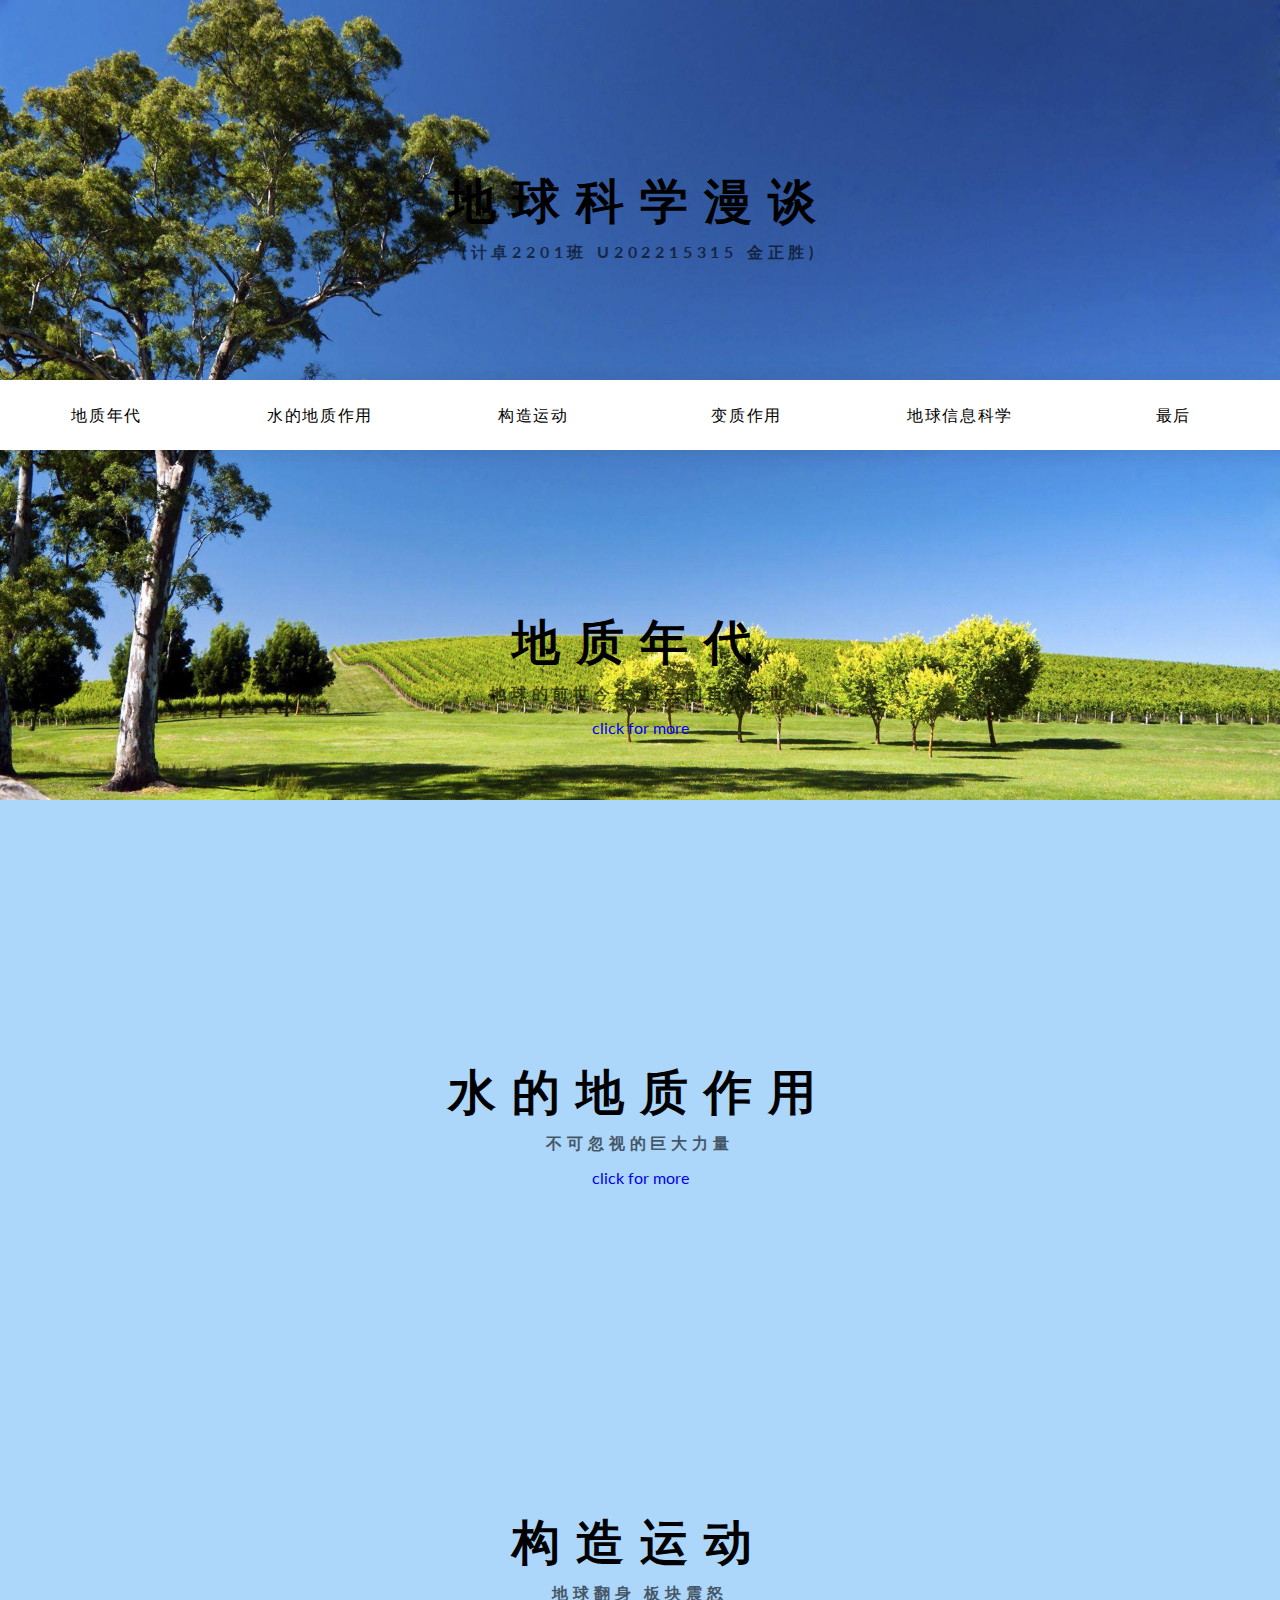
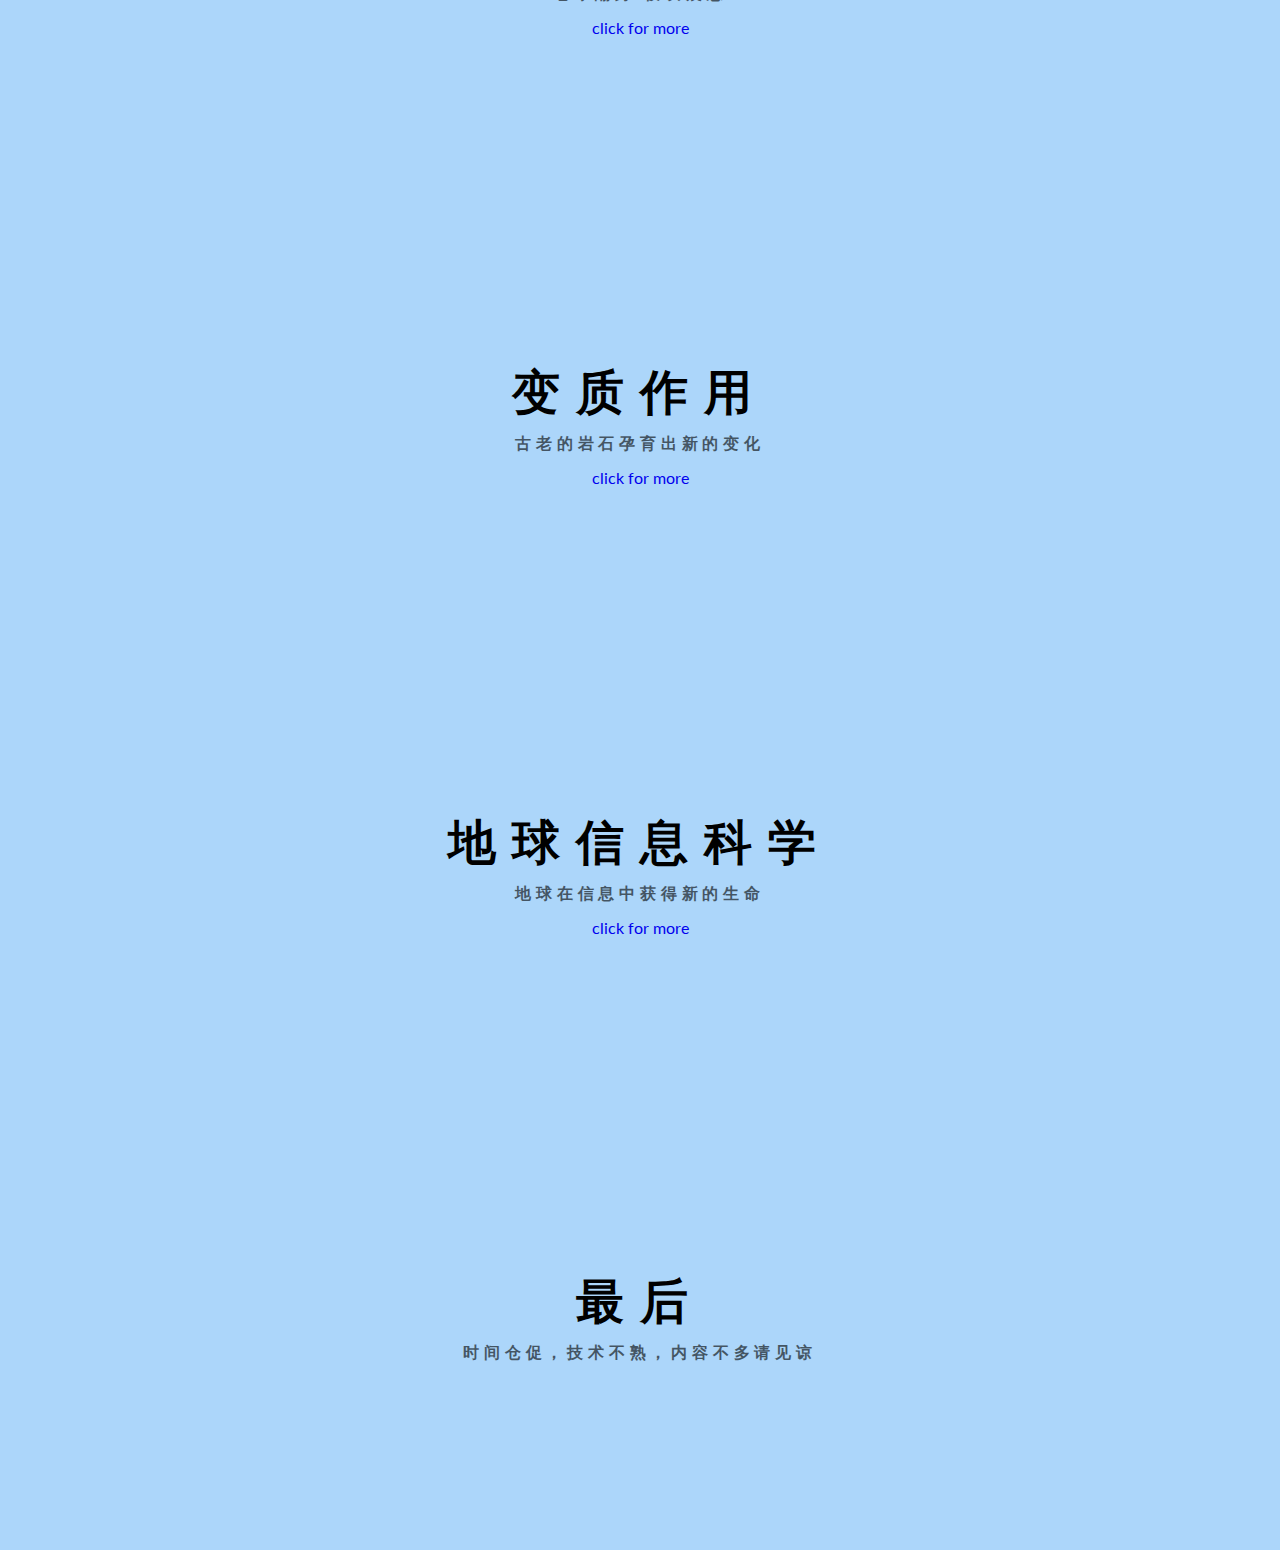
<file: index.html>
<!DOCTYPE html>
<html lang="en" >
<head>
<meta charset="utf-8">
<title>地球科学漫谈</title>

<link href="https://fonts.googleapis.com/css?family=Lato:400,700" rel="stylesheet">

<link rel="stylesheet" href="css/normalize.min.css">
<link rel="stylesheet" href="css/style.css">

</head>
<style>
	h{
		text-align: center;
	}
  body
  {
    background-color:#acd6fa;
      background-image: url("image/壁纸.jpg");
      background-attachment:fixed;
      background-size: 100%;
      background-repeat: no-repeat;
  }
</style>
<body>
  <section class="et-hero-tabs">
    <h1>地球科学漫谈</a></h1>
    <h3>(计卓2201班 U202215315 金正胜)</h3>
    <div class="et-hero-tabs-container">
      <a class="et-hero-tab" href="#tab-1">地质年代</a>
      <a class="et-hero-tab" href="#tab-2">水的地质作用</a>
      <a class="et-hero-tab" href="#tab-3">构造运动</a>
      <a class="et-hero-tab" href="#tab-4">变质作用</a>
      <a class="et-hero-tab" href="#tab-5">地球信息科学</a>
      <a class="et-hero-tab" href="#tab-6">最后</a>
      <span class="et-hero-tab-slider"></span>
    </div>
  </section>

  <!-- Main -->
  <main class="et-main">
    <section class="et-slide" id="tab-1">
      <h1>地质年代</h1>
      <h3>地球的前世今生 过去的宙代纪世</h3>
      <a href="./web/1.html" a>click for more</a>
    </section>
    <section class="et-slide" id="tab-2">
      <h1>水的地质作用</h1>
      <h3>不可忽视的巨大力量</h3>
      <a href="./web/2.html" a>click for more</a>
    </section>
    <section class="et-slide" id="tab-3">
      <h1>构造运动</h1>
      <h3>地球翻身 板块震怒</h3>
      <a href="./web/3.html" a>click for more</a>
    </section>
    <section class="et-slide" id="tab-4">
      <h1>变质作用</h1>
      <h3>古老的岩石孕育出新的变化</h3>
      <a href="./web/4.html" a>click for more</a>
    </section>
    <section class="et-slide" id="tab-5">
      <h1>地球信息科学</h1>
      <h3>地球在信息中获得新的生命</h3>
      <a href="./web/5.html" a>click for more</a>
    </section>
    <section class="et-slide" id="tab-6">
      <h1>最后</h1>
      <h3>时间仓促，技术不熟，内容不多请见谅</h3>
    </section>
  </main>


<script src='js/jquery.min.js'></script>
<script src="js/script.js"></script>

</body>
</html>
</file>
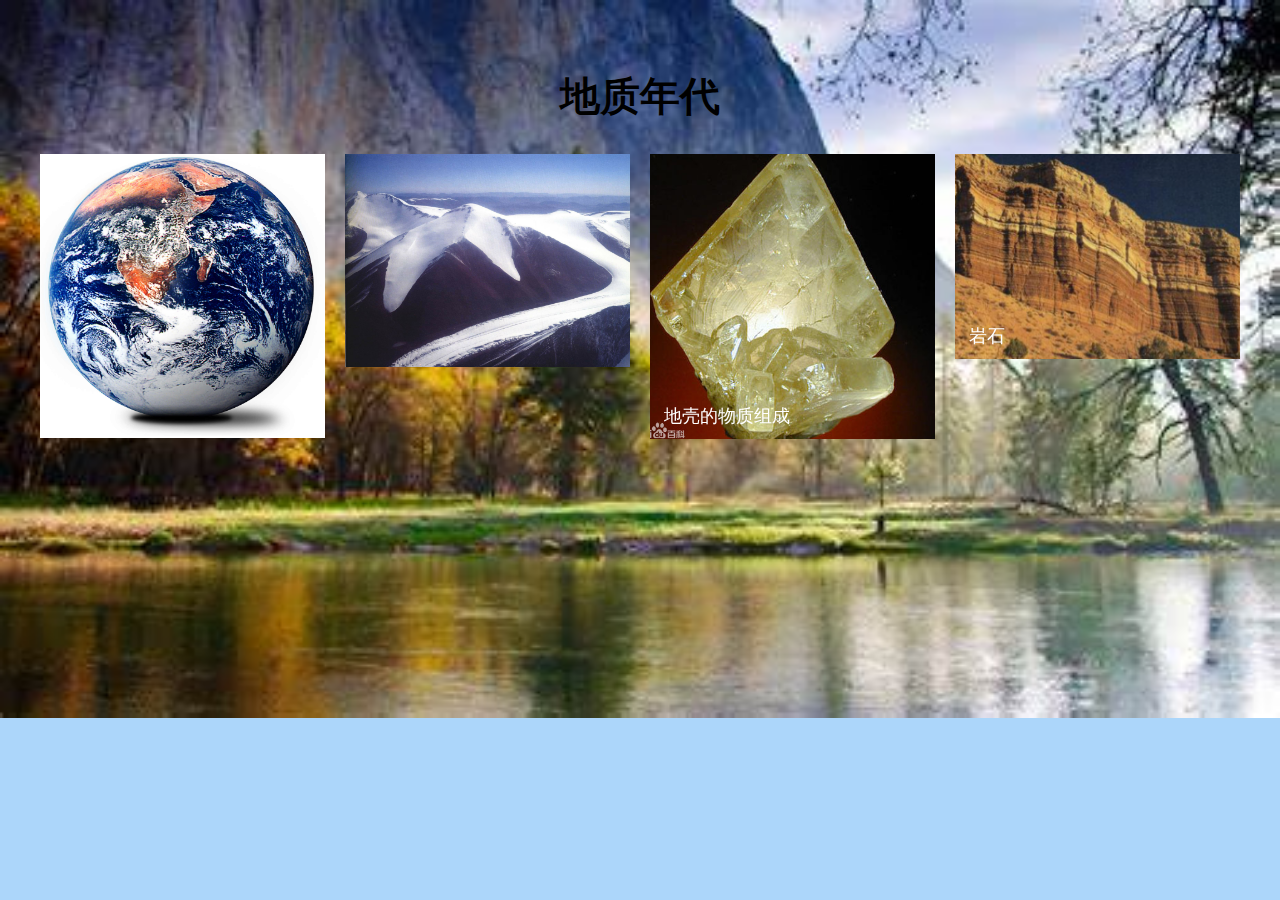
<file: web/1.html>
<!doctype html>
<html>
<head>
<meta charset="utf-8">
<meta http-equiv="X-UA-Compatible" content="IE=Edge">
<meta name="viewport" content="width=device-width, initial-scale=1.0">
<title>地质年代</title>
<link rel="stylesheet" href="css/style.css">
</head>
<style>
    body {
	        background-color:#acd6fa;
            background-image: url("../image/壁纸1.jpg");
            background-attachment:fixed;
            background-size: 100%;
            background-repeat: no-repeat;
        }
</style>
<body>
    <div class="main">
        <div class="title"><font color="black"><h1>地质年代</h1></font></div>
        <div class="img_list">
            <ul class="clearfix">
                <li>
                    <div class="w-simImg simImg_spec specFull captionbgFadeInDefault imgScaleBig simImg_spec1">
                        <div class="image-w "><a href="#">
                            <div class="imgBB">
                                <div class="img"><img src="../image/地球.jpg"/></div>
                            </div>
                            <div class="caption w-img-caption">
                                <div class="captionbg bg_main"></div>
                                <div class="caption-text">
                                    <div class="caption-text-in">
                                        <h3>地球起源</h3>
                                        <p>太阳系的星球的物质，在初时都为大量基本微粒，充满整个的宇宙空间，现在已形成的星体就在这空间中运转。他认为是万有引力的作用，使这些原始弥漫的星云物质逐渐分别凝聚，形成了包括地球在内的太阳系的各天体。</p>
                                    </div>
                                </div>
                            </div>
                            </a> </div>
                    </div>
                </li>
                <li>
                    <div class="w-simImg simImg_spec specFull imgScaleBig imgTextA simImg_spec2">
                        <div class="image-w "><a href="#">
                            <divclass="imgBB">
                                <div class="img"><img src="../image/雪山.png"/></div>
                            </divclass=>
                            <div class="caption w-img-caption">
                                <div class="captionbg bg_main"></div>
                                <div class="caption-text">
                                    <div class="caption-text-in">
                                        <h3>地质历史</h3>
                                        <p>在地质学研究中，把地质历史按不同的级别划分了不同的时间单位。由大到小分别是：宙、代、纪、世。而在这些时间单位内形成的地层称为：宇、界、系、统</p>
                                    </div>
                                </div>
                            </div>
                            </a> </div>
                    </div>
                </li>
                <li>
                    <div class="w-simImg simImg_spec simImg_spec3">
                        <div class="image-w"><a href="#">
                            <div class="imgBB">
                                <div class="img"><img src="../image/重晶石.jpg"/></div>
                            </div>
                            <div class="caption w-img-caption">
                                <div class="captionbg bg_main"></div>
                                <div class="caption-text">
                                    <div class="caption-text-in">
                                        <h3>地壳的物质组成</h3>
                                        <p>构成地壳物质的基本单元就是化学元素。天然产出的自然元素（单质）和化合物叫做矿物。<br />其中硅酸盐矿物种类繁多，约占已知矿物种数的1/4，占地壳总重量的85%，最常见的就是长石、云母、辉石、角闪石、橄榄石等几种。图中为重晶石</p>
                                    </div>
                                </div>
                            </div>
                            </a> </div>
                    </div>
                </li>
                <li>
                    <div class="w-simImg simImg_spec simImg_spec3">
                        <div class="image-w"><a href="#">
                            <div class="imgBB">
                                <div class="img"><img src="../image/沉积岩.png"/></div>
                            </div>
                            <div class="caption w-img-caption">
                                <div class="captionbg bg_main"></div>
                                <div class="caption-text">
                                    <div class="caption-text-in">
                                        <h3>岩石</h3>
                                        <p>按照岩石形成的原因，一般将岩石分为三个大类：岩浆岩、沉积岩、变质岩。<br />岩浆岩是岩浆冷凝形成的岩石。<br />沉积岩是母岩风化剥蚀的产物，经搬运、沉积和固结而形成的岩石。<br />变质岩是原岩在地壳中由于物理化学条件发生变化而形成的岩石</p>
                                    </div>
                                </div>
                            </div>
                            </a> </div>
                    </div>
                </li>
</body>
</html>
</file>
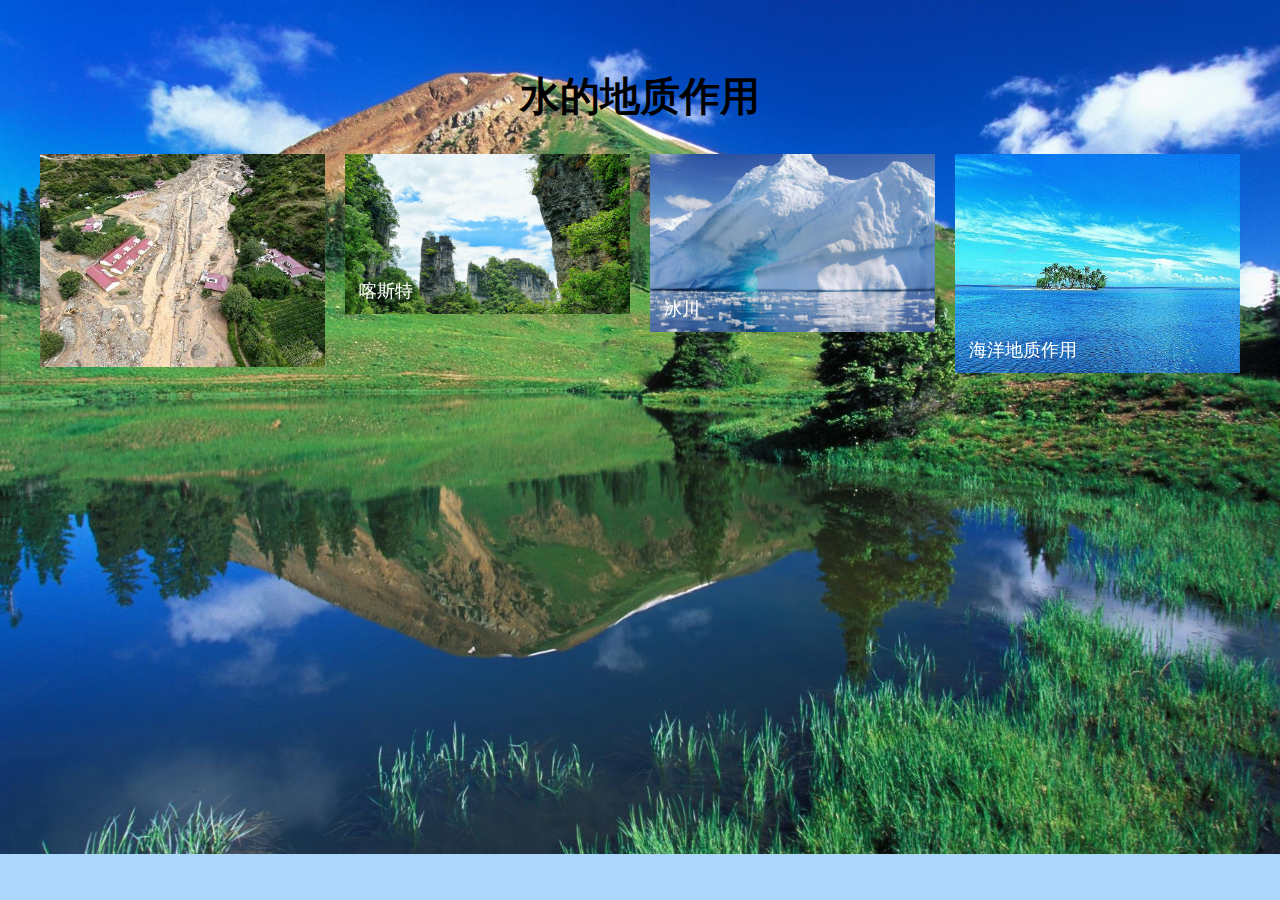
<file: web/2.html>
<!doctype html>
<html>
<head>
<meta charset="utf-8">
<meta http-equiv="X-UA-Compatible" content="IE=Edge">
<meta name="viewport" content="width=device-width, initial-scale=1.0">
<title>水的地质作用</title>
<link rel="stylesheet" href="css/style.css">
</head>
<style>
    body {
	        background-color:#acd6fa;
            background-image: url("../image/壁纸2.jpg");
            background-attachment:fixed;
            background-size: 100%;
            background-repeat: no-repeat;
        }
</style>
<body>
    <div class="main">
        <div class="title"><font color="black"><h1>水的地质作用</h1></font></div>
        <div class="img_list">
            <ul class="clearfix">
                <li>
                    <div class="w-simImg simImg_spec specFull captionbgFadeInDefault imgScaleBig simImg_spec1">
                        <div class="image-w "><a href="#">
                            <div class="imgBB">
                                <div class="img"><img src="../image/泥石流.jpg"/></div>
                            </div>
                            <div class="caption w-img-caption">
                                <div class="captionbg bg_main"></div>
                                <div class="caption-text">
                                    <div class="caption-text-in">
                                        <h3>地面流水</h3>
                                        <p>地面流水是指陆地表面流动着的液态水。它们在重力作用下，沿地表从高处向低处流动。<br />
                                        地面流水主要来自大气降水，其次来自冰雪融水和地下水 。</p>
                                    </div>
                                </div>
                            </div>
                            </a> </div>
                    </div>
                </li>
                <li>
                    <div class="w-simImg simImg_spec simImg_spec3">
                        <div class="image-w"><a href="#">
                            <div class="imgBB">
                                <div class="img"><img src="../image/喀斯特.jpg"/></div>
                            </div>
                            <div class="caption w-img-caption">
                                <div class="captionbg bg_main"></div>
                                <div class="caption-text">
                                    <div class="caption-text-in">
                                        <h3>喀斯特</h3>
                                        <p>喀斯特（Karst）：指水流（主要指地下水）与可溶性岩石相互作用的过程及其所产生的各地质、地貌现象的总称。<br/>基本条件：喀斯特发育首先应具备具有溶蚀性水和具有可溶性岩石。</p>
                                    </div>
                                </div>
                            </div>
                            </a> </div>
                    </div>
                </li>
                <li>
                    <div class="w-simImg simImg_spec simImg_spec3">
                        <div class="image-w"><a href="#">
                            <div class="imgBB">
                                <div class="img"><img src="../image/冰川.jpg"/></div>
                            </div>
                            <div class="caption w-img-caption">
                                <div class="captionbg bg_main"></div>
                                <div class="caption-text">
                                    <div class="caption-text-in">
                                        <h3>冰川</h3>
                                        <p>陆地上的冰体，在由于地面坡度和冰体厚差异所产生的侧压力的作用下，能产生缓慢地运动。<br />陆地上终年缓慢流动着的冰体称为冰川。</p>
                                    </div>
                                </div>
                            </div>
                            </a> </div>
                    </div>
                </li>
                <li>
                    <div class="w-simImg simImg_spec simImg_spec3">
                        <div class="image-w"><a href="#">
                            <div class="imgBB">
                                <div class="img"><img src="../image/海洋.jpg"/></div>
                            </div>
                            <div class="caption w-img-caption">
                                <div class="captionbg bg_main"></div>
                                <div class="caption-text">
                                    <div class="caption-text-in">
                                        <h3>海洋地质作用</h3>
                                        <p>海洋总面积占整个地球面积的70.8％。海洋是海和洋的统称。<br />海洋是沉积作用的最主要场所，大量来自陆的碎屑物质被搬运到海洋沉积。这些沉积物中保存着人类用来认识地球演变历史的丰富资料。</p>
                                    </div>
                                </div>
                            </div>
                            </a> </div>
                    </div>
                </li>
</body>
</html>
</file>
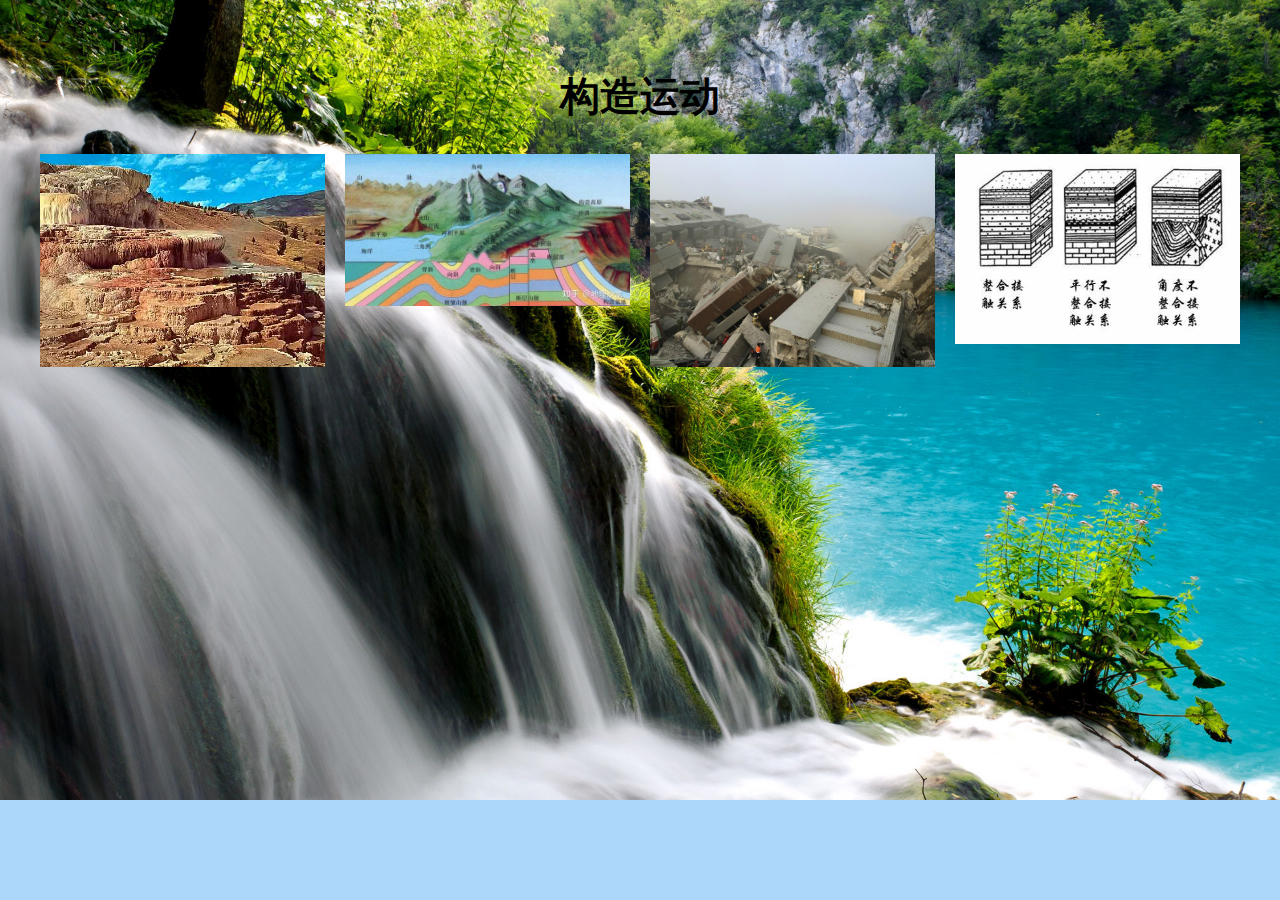
<file: web/3.html>
<!doctype html>
<html>
<head>
<meta charset="utf-8">
<meta http-equiv="X-UA-Compatible" content="IE=Edge">
<meta name="viewport" content="width=device-width, initial-scale=1.0">
<title>构造运动</title>
<link rel="stylesheet" href="css/style.css">
</head>
<style>
    body {
	        background-color:#acd6fa;
            background-image: url("../image/壁纸3.jpg");
            background-attachment:fixed;
            background-size: 100%;
            background-repeat: no-repeat;
        }
</style>
<body>
    <div class="main">
        <div class="title"><font color="black"><h1>构造运动</h1></font></div>
        <div class="img_list">
            <ul class="clearfix">
                <li>
                    <div class="w-simImg simImg_spec specFull captionbgFadeInDefault imgScaleBig simImg_spec1">
                        <div class="image-w "><a href="#">
                            <div class="imgBB">
                                <div class="img"><img src="../image/构造运动.jpg"/></div>
                            </div>
                            <div class="caption w-img-caption">
                                <div class="captionbg bg_main"></div>
                                <div class="caption-text">
                                    <div class="caption-text-in">
                                        <h3>构造运动的类型</h3>
                                        <p>升降运动常表现地壳大规模的隆升和下降，并引起地势高低的变化和海陆变迁，上升可成陆，下降可成海。<br/>按地壳运动方向分类有垂直运动、水平运动。<br/>发生时期划分为古构造运动、新构造运动、现代构造运动。 
                                        </p>
                                    </div>
                                </div>
                            </div>
                            </a> </div>
                    </div>
                </li>
                <li>
                    <div class="w-simImg simImg_spec specFull imgScaleBig imgTextA simImg_spec2">
                        <div class="image-w "><a href="#">
                            <divclass="imgBB">
                                <div class="img"><img src="../image/褶皱与断裂.jpg"/></div>
                            </divclass=>
                            <div class="caption w-img-caption">
                                <div class="captionbg bg_main"></div>
                                <div class="caption-text">
                                    <div class="caption-text-in">
                                        <h3>褶皱与断裂</h3>
                                        <p>褶皱的分类有直立褶皱、斜歪褶皱、倒转褶皱、平卧褶皱。<br/> 断裂构造包括节理和断层两类。岩体或岩层受力后发受变形，当所受之力超过岩石的强度极限时，岩石连续完整性将遭到破坏，于是形成断裂构造。</p>
                                    </div>
                                </div>
                            </div>
                            </a> </div>
                    </div>
                </li>
                <li>
                    <div class="w-simImg simImg_spec specFull imgScaleBig imgTextA simImg_spec2">
                        <div class="image-w "><a href="#">
                            <divclass="imgBB">
                                <div class="img"><img src="../image/地震.jpg"/></div>
                            </divclass=>
                            <div class="caption w-img-caption">
                                <div class="captionbg bg_main"></div>
                                <div class="caption-text">
                                    <div class="caption-text-in">
                                        <h3>地震</h3>
                                        <p>地震 是岩石圈的快速颤动。它是由构造运动引起岩石圈内某些地区的应力集中而使岩石变形，当应力达到或超过岩石的强度极限时，岩石便产生破裂或位移，同时将其能量突然释放出来，并以地震波的形式向四周传播，于是产生地震。</p>
                                    </div>
                                </div>
                            </div>
                            </a> </div>
                    </div>
                </li>
                <li>
                    <div class="w-simImg simImg_spec specFull imgScaleBig imgTextA simImg_spec2">
                        <div class="image-w "><a href="#">
                            <divclass="imgBB">
                                <div class="img"><img src="../image/地层接触关系.jpg"/></div>
                            </divclass=>
                            <div class="caption w-img-caption">
                                <div class="captionbg bg_main"></div>
                                <div class="caption-text">
                                    <div class="caption-text-in">
                                        <h3>地层接触关系</h3>
                                        <p>地层接触关系是构造运动的综合表现。常见地层接触关系有整合接触、平行不整合接触和角度不整合接触三种。</p>
                                    </div>
                                </div>
                            </div>
                            </a> </div>
                    </div>
                </li>
</body>
</html>
</file>
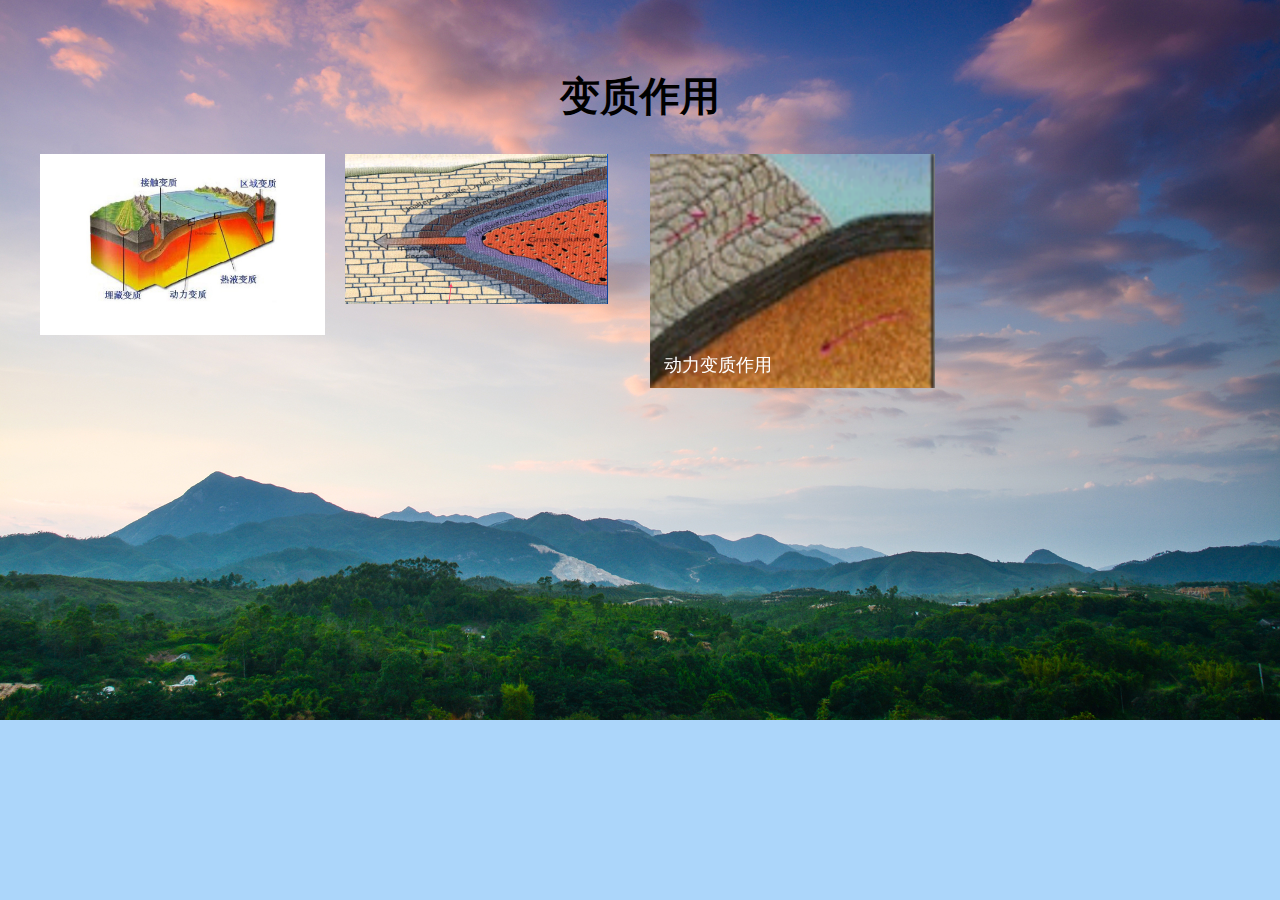
<file: web/4.html>
<!doctype html>
<html>
<head>
<meta charset="utf-8">
<meta http-equiv="X-UA-Compatible" content="IE=Edge">
<meta name="viewport" content="width=device-width, initial-scale=1.0">
<title>变质作用</title>
<link rel="stylesheet" href="css/style.css">
</head>
<style>
    body {
	        background-color:#acd6fa;
            background-image: url("../image/壁纸4.jpg");
            background-attachment:fixed;
            background-size: 100%;
            background-repeat: no-repeat;
        }
</style>
<body>
    <div class="main">
        <div class="title"><font color="black"><h1>变质作用</h1></font></div>
        <div class="img_list">
            <ul class="clearfix">
                <li>
                    <div class="w-simImg simImg_spec specFull captionbgFadeInDefault imgScaleBig simImg_spec1">
                        <div class="image-w "><a href="#">
                            <div class="imgBB">
                                <div class="img"><img src="../image/变质作用.jpg"/></div>
                            </div>
                            <div class="caption w-img-caption">
                                <div class="captionbg bg_main"></div>
                                <div class="caption-text">
                                    <div class="caption-text-in">
                                        <h3>变质作用</h3>
                                        <p>变质作用：指原岩基本上在固态下，主要由内动力的作用使其变成另一种新岩石的过程。<br/>变质作用的结果，是使一种岩石转变成另一种新的岩石。新形成的岩石无论是岩石的矿物成分、结构、构造，均可与原岩不同，这种新的岩石称为变质岩。</p>
                                    </div>
                                </div>
                            </div>
                            </a> </div>
                    </div>
                </li>
                <li>
                    <div class="w-simImg simImg_spec specFull imgScaleBig imgTextA simImg_spec2">
                        <div class="image-w "><a href="#">
                            <divclass="imgBB">
                                <div class="img"><img src="../image/接触变质作用.png"/></div>
                            </divclass=>
                            <div class="caption w-img-caption">
                                <div class="captionbg bg_main"></div>
                                <div class="caption-text">
                                    <div class="caption-text-in">
                                        <h3>接触变质作用</h3>
                                        <p>接触变质作用:在岩浆岩体与围岩接触带上，主要由岩浆活动所带来的热量及活动性流体所引起的变质作用。</p>
                                    </div>
                                </div>
                            </div>
                            </a> </div>
                    </div>
                </li>
                <li>
                    <div class="w-simImg simImg_spec simImg_spec3">
                        <div class="image-w"><a href="#">
                            <div class="imgBB">
                                <div class="img"><img src="../image/动力变质作用.png"/></div>
                            </div>
                            <div class="caption w-img-caption">
                                <div class="captionbg bg_main"></div>
                                <div class="caption-text">
                                    <div class="caption-text-in">
                                        <h3>动力变质作用</h3>
                                        <p>动力变质作用指在构造变形、变位过程中所产生的定向压力的作用下，使岩石发生变形、破碎以及伴随的重结晶等作用。这种变质作用主要发生在相邻的两个岩石块体之间发生相对错动的接触面附近。这种接触面被称为断层或断裂带。</p>
                                    </div>
                                </div>
                            </div>
                            </a> </div>
                    </div>
                </li>
</body>
</html>
</file>
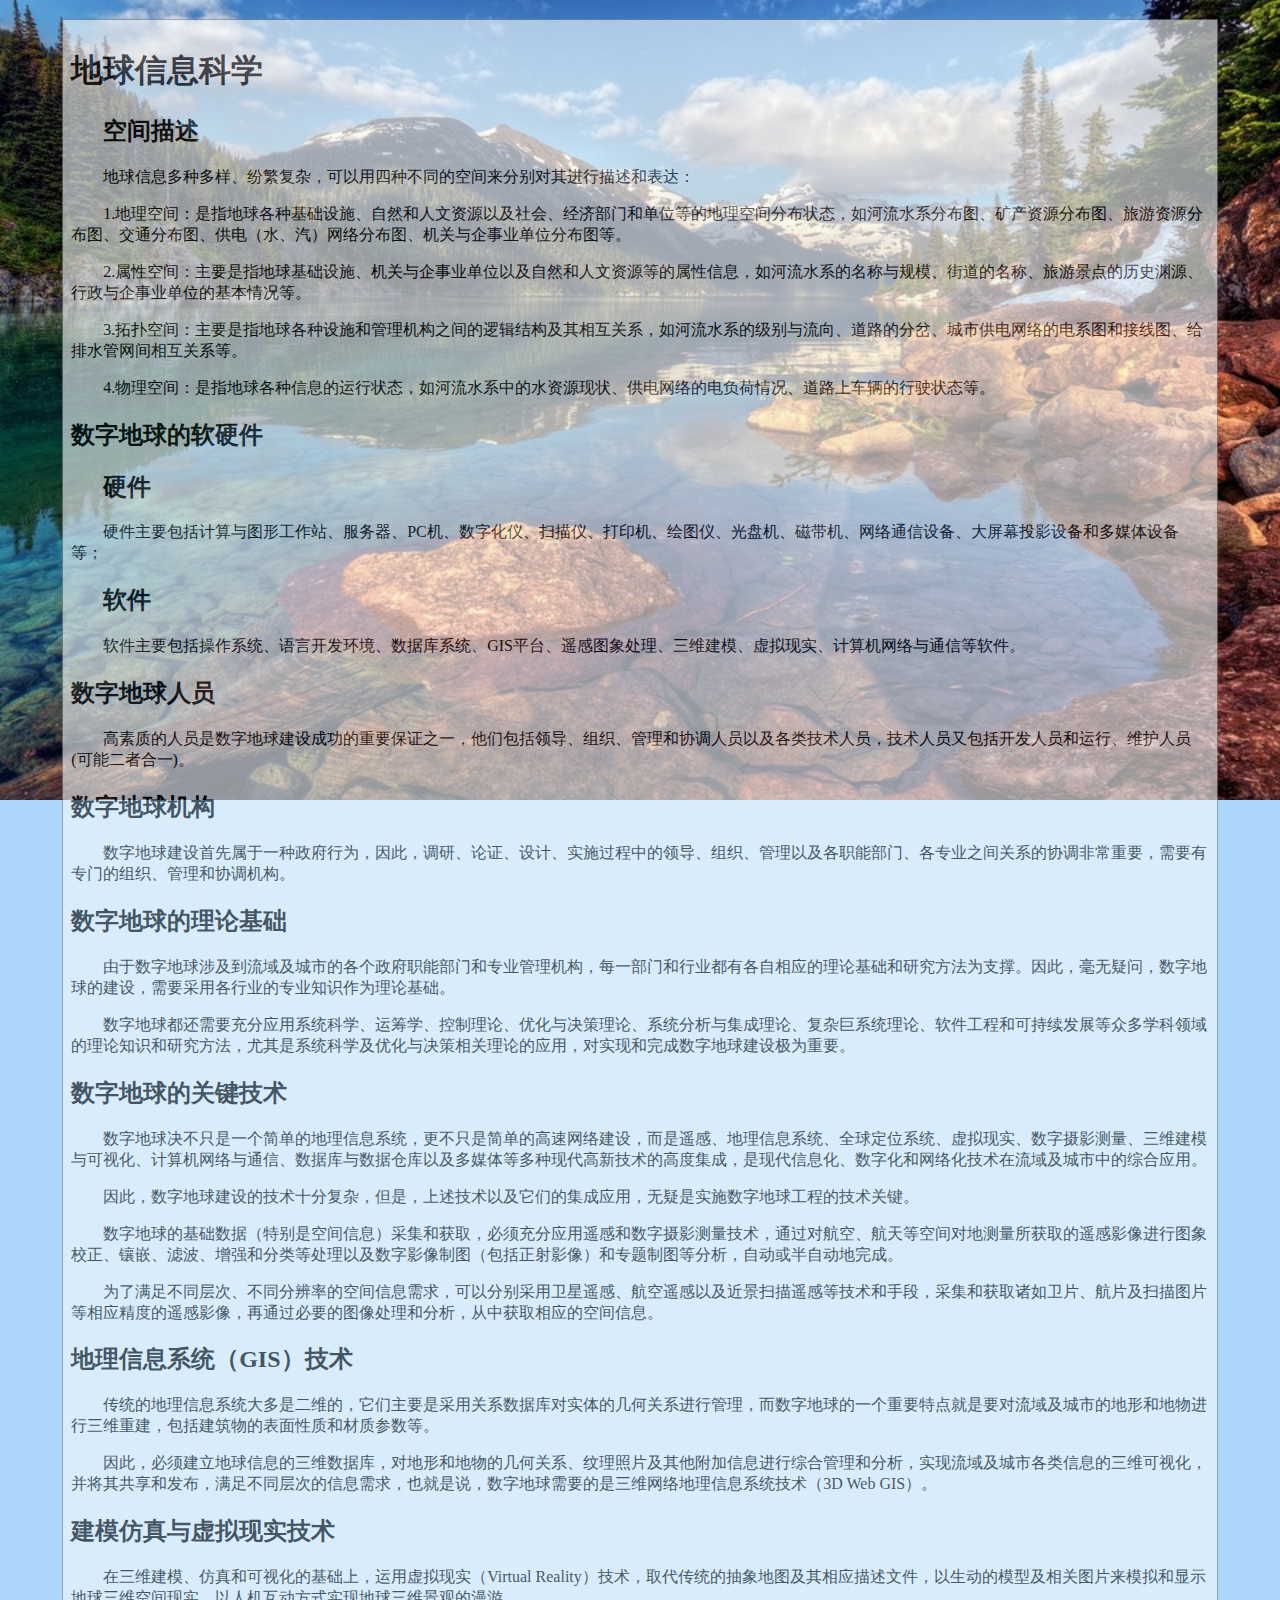
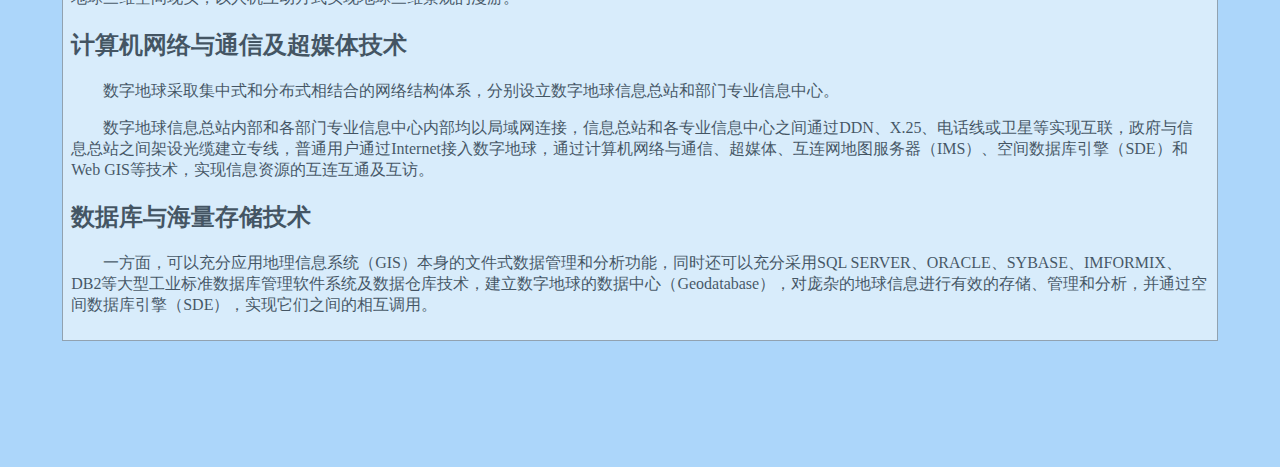
<file: web/5.html>
<!DOCTYPE html>
<html lang="en">
<head>
    <meta charset="UTF-8">
    <meta http-equiv="X-UA-Compatible" content="IE=edge">
    <meta name="viewport" content="width=device-width, initial-scale=1.0">
    <title>地球信息科学</title>
    <style>
        h1{
            font-weight: bold;
        }
        h2{
            font-weight: bold;
        }
        body {
	        background-color:#acd6fa;
            background-image: url("../image/壁纸5.jpg");
            background-attachment:fixed;
            background-size: 100%;
            background-repeat: no-repeat;
        }
        div.bg{
            border:1px solid gray;
	        margin-left:auto;
	        margin-right:auto;
	        width:90%;
	        background-color:#f6fcfd;
	        text-align:left;
	        padding:8px;
            margin-top: 1.5%;
            margin-bottom: 10%;
            opacity: 0.6;
        }
        button{
            position: fixed;
        }
    </style>
</head>
<body>
    <div class="bg">
        <font color="black"><h1>地球信息科学</h1></font>
        <div style="text-indent: 2em;">
            <h2>空间描述</h2>
            <p>地球信息多种多样、纷繁复杂，可以用四种不同的空间来分别对其进行描述和表达：</p>
            <p>1.地理空间：是指地球各种基础设施、自然和人文资源以及社会、经济部门和单位等的地理空间分布状态，如河流水系分布图、矿产资源分布图、旅游资源分布图、交通分布图、供电（水、汽）网络分布图、机关与企事业单位分布图等。</p>
            <p>2.属性空间：主要是指地球基础设施、机关与企事业单位以及自然和人文资源等的属性信息，如河流水系的名称与规模、街道的名称、旅游景点的历史渊源、行政与企事业单位的基本情况等。</p>
            <p>3.拓扑空间：主要是指地球各种设施和管理机构之间的逻辑结构及其相互关系，如河流水系的级别与流向、道路的分岔、城市供电网络的电系图和接线图、给排水管网间相互关系等。</p>
            <p>4.物理空间：是指地球各种信息的运行状态，如河流水系中的水资源现状、供电网络的电负荷情况、道路上车辆的行驶状态等。</p>
        </div>
        <h2>数字地球的软硬件</h2>
        <div style="text-indent: 2em;">
            <h2>硬件</h2>
            <p>硬件主要包括计算与图形工作站、服务器、PC机、数字化仪、扫描仪、打印机、绘图仪、光盘机、磁带机、网络通信设备、大屏幕投影设备和多媒体设备等；</p>
            <h2>软件</h2>
            <p>软件主要包括操作系统、语言开发环境、数据库系统、GIS平台、遥感图象处理、三维建模、虚拟现实、计算机网络与通信等软件。</p>
        </div>
        <h2>数字地球人员</h2>
        <div style="text-indent: 2em;">
            <p>高素质的人员是数字地球建设成功的重要保证之一，他们包括领导、组织、管理和协调人员以及各类技术人员，技术人员又包括开发人员和运行、维护人员(可能二者合一)。</p>
        </div>
        <h2>数字地球机构</h2>
        <div style="text-indent: 2em;">
            <p>数字地球建设首先属于一种政府行为，因此，调研、论证、设计、实施过程中的领导、组织、管理以及各职能部门、各专业之间关系的协调非常重要，需要有专门的组织、管理和协调机构。</p>
        </div>
        <h2>数字地球的理论基础 </h2>
        <div style="text-indent: 2em;">
            <p>由于数字地球涉及到流域及城市的各个政府职能部门和专业管理机构，每一部门和行业都有各自相应的理论基础和研究方法为支撑。因此，毫无疑问，数字地球的建设，需要采用各行业的专业知识作为理论基础。</p>
            <p>数字地球都还需要充分应用系统科学、运筹学、控制理论、优化与决策理论、系统分析与集成理论、复杂巨系统理论、软件工程和可持续发展等众多学科领域的理论知识和研究方法，尤其是系统科学及优化与决策相关理论的应用，对实现和完成数字地球建设极为重要。</p>
        </div>
        <h2>数字地球的关键技术</h2>
        <div style="text-indent: 2em;">
            <p>数字地球决不只是一个简单的地理信息系统，更不只是简单的高速网络建设，而是遥感、地理信息系统、全球定位系统、虚拟现实、数字摄影测量、三维建模与可视化、计算机网络与通信、数据库与数据仓库以及多媒体等多种现代高新技术的高度集成，是现代信息化、数字化和网络化技术在流域及城市中的综合应用。</p>
            <p>因此，数字地球建设的技术十分复杂，但是，上述技术以及它们的集成应用，无疑是实施数字地球工程的技术关键。</p>
            <p>数字地球的基础数据（特别是空间信息）采集和获取，必须充分应用遥感和数字摄影测量技术，通过对航空、航天等空间对地测量所获取的遥感影像进行图象校正、镶嵌、滤波、增强和分类等处理以及数字影像制图（包括正射影像）和专题制图等分析，自动或半自动地完成。</p>
            <p>为了满足不同层次、不同分辨率的空间信息需求，可以分别采用卫星遥感、航空遥感以及近景扫描遥感等技术和手段，采集和获取诸如卫片、航片及扫描图片等相应精度的遥感影像，再通过必要的图像处理和分析，从中获取相应的空间信息。</p>
        </div>
        <h2>地理信息系统（GIS）技术</h2>
        <div style="text-indent: 2em;">
            <p>传统的地理信息系统大多是二维的，它们主要是采用关系数据库对实体的几何关系进行管理，而数字地球的一个重要特点就是要对流域及城市的地形和地物进行三维重建，包括建筑物的表面性质和材质参数等。</p>
            <p>因此，必须建立地球信息的三维数据库，对地形和地物的几何关系、纹理照片及其他附加信息进行综合管理和分析，实现流域及城市各类信息的三维可视化，并将其共享和发布，满足不同层次的信息需求，也就是说，数字地球需要的是三维网络地理信息系统技术（3D Web GIS）。</p>
        </div>
        <h2>建模仿真与虚拟现实技术</h2>
        <div style="text-indent: 2em;">
            <p>在三维建模、仿真和可视化的基础上，运用虚拟现实（Virtual Reality）技术，取代传统的抽象地图及其相应描述文件，以生动的模型及相关图片来模拟和显示地球三维空间现实，以人机互动方式实现地球三维景观的漫游。</p>
        </div>
        <h2>计算机网络与通信及超媒体技术</h2>
        <div style="text-indent: 2em;">
            <p>数字地球采取集中式和分布式相结合的网络结构体系，分别设立数字地球信息总站和部门专业信息中心。</p>
            <p>数字地球信息总站内部和各部门专业信息中心内部均以局域网连接，信息总站和各专业信息中心之间通过DDN、X.25、电话线或卫星等实现互联，政府与信息总站之间架设光缆建立专线，普通用户通过Internet接入数字地球，通过计算机网络与通信、超媒体、互连网地图服务器（IMS）、空间数据库引擎（SDE）和Web GIS等技术，实现信息资源的互连互通及互访。</p>
        </div>
        <h2>数据库与海量存储技术</h2>
        <div style="text-indent: 2em;">
            <p>一方面，可以充分应用地理信息系统（GIS）本身的文件式数据管理和分析功能，同时还可以充分采用SQL SERVER、ORACLE、SYBASE、IMFORMIX、DB2等大型工业标准数据库管理软件系统及数据仓库技术，建立数字地球的数据中心（Geodatabase），对庞杂的地球信息进行有效的存储、管理和分析，并通过空间数据库引擎（SDE），实现它们之间的相互调用。</p>
        </div>
    </div>
</body>
</html>
</file>
<file: css/style.css>
body {
    font-family: "Century Gothic", "Lato", sans-serif;
  }
  
  a {
    text-decoration: none;
  }
  
  .et-hero-tabs,
  .et-slide {
    display: flex;
    flex-direction: column;
    justify-content: center;
    align-items: center;
    height: 50vh;
    position: relative;
    /*background: #acd6fa;/*eee*/
    text-align: center;
    padding: 0 2em;
  }
  .et-hero-tabs h1,
  .et-slide h1 {
    font-size: 2rem;
    margin: 0;
    letter-spacing: 1rem;
  }
  .et-hero-tabs h3,
  .et-slide h3 {
    font-size: 1rem;
    letter-spacing: 0.3rem;
    opacity: 0.6;
  }
  
  .et-hero-tabs-container {
    display: flex;
    flex-direction: row;
    position: absolute;
    bottom: 0;
    width: 100%;
    height: 70px;
    box-shadow: 0 0 20px rgba(0, 0, 0, 0.1);
    background: #fff;
    z-index: 10;
  }
  .et-hero-tabs-container--top {
    position: fixed;
    top: 0;
  }
  
  .et-hero-tab {
    display: flex;
    justify-content: center;
    align-items: center;
    flex: 1;
    color: #000;
    letter-spacing: 0.1rem;
    transition: all 0.5s ease;
    font-size: 0.8rem;
  }
  .et-hero-tab:hover {
    color: white;
    background: rgba(102, 177, 241, 0.8);
    transition: all 0.5s ease;
  }
  
  .et-hero-tab-slider {
    position: absolute;
    bottom: 0;
    width: 0;
    height: 6px;
    background: #66B1F1;
    transition: left 0.3s ease;
  }
  
  @media (min-width: 800px) {
    .et-hero-tabs h1,
  .et-slide h1 {
      font-size: 3rem;
    }
    .et-hero-tabs h3,
  .et-slide h3 {
      font-size: 1rem;
    }
  
    .et-hero-tab {
      font-size: 1rem;
    }
  }
</file>
<file: web/css/style.css>
@charset "utf-8";
*{ box-sizing:border-box; -webkit-appearance: none; }
*:focus { outline: none; }
html, body{ height: 100%;}
body { margin: 0;line-height:1.5; font-size:14px;font-family:"微软雅黑",microsoft yahei; color:#333; background:#fff; }
ul,li{list-style: none; padding: 0; margin: 0;}
img{vertical-align: middle;}
.clearfix:after{ content:""; display:block; clear:both; height:0; visibility:hidden;}
.clearfix{ zoom:1;}


.main{ max-width: 1200px; margin: 0 auto; padding:40px 0; }
.title{text-align: center; color:#333; font-size:20px; margin-bottom: 25px;}
.img_list{ margin-left: -10px; margin-right: -10px;}
.img_list li{float: left; width:25%;margin-bottom:20px;}
.img_list li > div{margin:0 10px}

.w-simImg .image-w{position:relative; overflow:hidden; }
.w-simImg img{ max-width: 100%;}
.caption{ position:relative;}
.caption .captionbg{position:absolute;width:100%; height:100%;}
.caption .caption-text{z-index:10; position:relative;word-break: break-all; word-wrap: break-word;padding:0.5em 1px 0.7em;}
.caption h3{ font-weight:normal; font-size:115%; margin:0; line-height:1.5; }
.caption p{ margin:0; padding-top:0.5em; opacity:0.85;}
.bg_main{ background: #006BCC;}

.imgFloatFull .caption{position:absolute;bottom:0; left:0; width:100%;height:100%;color:#fff; padding-top:0; overflow:hidden;}
.imgFloatFull .caption .captionbg{ opacity:0.7; *filter:alpha(opacity=70); filter:progid:DXImageTransform.Microsoft.Alpha(Opacity=70); z-index:0;}
.imgFloatFull .caption .caption-text{ display:table; height:100%; width:100%; }
.imgFloatFull .caption .caption-text .caption-text-in{ display: table-cell; vertical-align: middle;padding:10px;}
.imgFloatFull .caption .more1 .more_span{border-color:#fff;}

/*--图片效果--*/
.imgScaleBig .img{overflow:hidden;}
.imgScaleBig:hover img{transform: scale(1.1);-ms-transform: scale(1.1); -moz-transform: scale(1.1);-webkit-transform: scale(1.1); -o-transform: scale(1.1);transition: all 0.5s;-moz-transition: all 0.5s;-webkit-transition: all 0.5s; -o-transition: all 0.5s;}
.imgScaleSmall .img{overflow:hidden;}
.imgScaleSmall img{transform: scale(1.1);-ms-transform: scale(1.1); -moz-transform: scale(1.1);-webkit-transform: scale(1.1);-o-transform: scale(1.1);}
.imgScaleSmall:hover img{ transform: scale(1);-ms-transform: scale(1); -moz-transform: scale(1);-webkit-transform: scale(1);-o-transform: scale(1);transition: all 0.5s;-moz-transition: all 0.5s;-webkit-transition: all 0.5s; -o-transition: all 0.5s;}
.imgRotate .img{overflow:hidden;}
.imgRotate:hover img{-webkit-transform:rotate(360deg);-o-transform:rotate(360deg); -moz-transform:rotate(360deg); transform:rotate(360deg);transition: all 0.5s;-moz-transition: all 0.5s;-webkit-transition: all 0.5s; -o-transition: all 0.5s;}
.imgLeft .img{overflow:hidden;}
.imgLeft img{transform: scale(1.2) translateX(5%);-ms-transform: scale(1.2) translateX(5%); -moz-transform: scale(1.2) translateX(5%);-webkit-transform: scale(1.2) translateX(5%);-o-transform: scale(1.2) translateX(5%);}
.imgLeft:hover img{transform: scale(1.2) translateX(0);-ms-transform: scale(1.2) translateX(0); -moz-transform: scale(1.2) translateX(0);-webkit-transform: scale(1.2) translateX(0);-o-transform: scale(1.2) translateX(0);transition: all 0.5s;-moz-transition: all 0.5s;-webkit-transition: all 0.5s; -o-transition: all 0.5s;}
.imgRight .img{overflow:hidden;}
.imgRight img{transform: scale(1.2) translateX(-5%);-ms-transform: scale(1.2) translateX(-5%); -moz-transform: scale(1.2) translateX(-5%);-webkit-transform: scale(1.2) translateX(-5%);-o-transform: scale(1.2) translateX(-5%);}
.imgRight:hover img{transform: scale(1.2) translateX(0);-ms-transform: scale(1.2) translateX(0); -moz-transform: scale(1.2) translateX(0);-webkit-transform: scale(1.2) translateX(0);-o-transform: scale(1.2) translateX(0);transition: all 0.5s;-moz-transition: all 0.5s;-webkit-transition: all 0.5s; -o-transition: all 0.5s;}
.imgTop .img{overflow:hidden;}
.imgTop img{transform: scale(1.2) translateY(5%);-ms-transform: scale(1.2) translateY(5%); -moz-transform: scale(1.2) translateY(5%);-webkit-transform: scale(1.2) translateY(5%);-o-transform: scale(1.2) translateY(5%);}
.imgTop:hover img{transform: scale(1.2) translateY(0);-ms-transform: scale(1.2) translateY(0); -moz-transform: scale(1.2) translateY(0);-webkit-transform: scale(1.2) translateY(0);-o-transform: scale(1.2) translateY(0);transition: all 0.5s;-moz-transition: all 0.5s;-webkit-transition: all 0.5s; -o-transition: all 0.5s;}
.imgBottom .img{overflow:hidden;}
.imgBottom img{transform: scale(1.2) translateY(-5%);-ms-transform: scale(1.2) translateY(-5%); -moz-transform: scale(1.2) translateY(-5%);-webkit-transform: scale(1.2) translateY(-5%);-o-transform: scale(1.2) translateY(-5%);}
.imgBottom:hover img{transform: scale(1.2) translateY(0);-ms-transform: scale(1.2) translateY(0); -moz-transform: scale(1.2) translateY(0);-webkit-transform: scale(1.2) translateY(0);-o-transform: scale(1.2) translateY(0);transition: all 0.5s;-moz-transition: all 0.5s;-webkit-transition: all 0.5s; -o-transition: all 0.5s;}
.imgLeftBig .img{overflow:hidden;}
.imgLeftBig:hover img{transform:translateX(-100%);-ms-transform: translateX(-100%); -moz-transform: translateX(-100%);-webkit-transform: translateX(-100%);-o-transform: translateX(-100%);transition: all 0.5s;-moz-transition: all 0.5s;-webkit-transition: all 0.5s; -o-transition: all 0.5s;}
.imgLeftBig .caption .captionbg{ opacity: 1;*filter:alpha(opacity=100); filter:progid:DXImageTransform.Microsoft.Alpha(Opacity=100);}
.imgRightBig .img{overflow:hidden;}
.imgRightBig:hover img{transform:translateX(100%);-ms-transform: translateX(100%); -moz-transform: translateX(100%);-webkit-transform: translateX(100%);-o-transform: translateX(100%);transition: all 0.5s;-moz-transition: all 0.5s;-webkit-transition: all 0.5s; -o-transition: all 0.5s;}
.imgRightBig .caption .captionbg{ opacity: 1;*filter:alpha(opacity=100); filter:progid:DXImageTransform.Microsoft.Alpha(Opacity=100);}
.imgTopBig .img{overflow:hidden;}
.imgTopBig:hover img{transform:translateY(-100%);-ms-transform: translateY(-100%); -moz-transform: translateY(-100%);-webkit-transform: translateY(-100%);-o-transform: translateY(-100%);transition: all 0.5s;-moz-transition: all 0.5s;-webkit-transition: all 0.5s; -o-transition: all 0.5s;}
.imgTopBig .caption .captionbg{ opacity: 1;*filter:alpha(opacity=100); filter:progid:DXImageTransform.Microsoft.Alpha(Opacity=100);}
.imgBottomBig .img{overflow:hidden;}
.imgBottomBig:hover img{transform:translateY(100%);-ms-transform: translateY(100%); -moz-transform: translateY(100%);-webkit-transform: translateY(100%);-o-transform: translateY(100%);transition: all 0.5s;-moz-transition: all 0.5s;-webkit-transition: all 0.5s; -o-transition: all 0.5s;}
.imgBottomBig .caption .captionbg{ opacity: 1;*filter:alpha(opacity=100); filter:progid:DXImageTransform.Microsoft.Alpha(Opacity=100);}
.imgScaleHide .img{overflow:hidden;}
.imgScaleHide:hover .img{transform: scale(0);-ms-transform: scale(0); -moz-transform: scale(0);-webkit-transform: scale(0); -o-transform: scale(0);transition: all 0.5s;-moz-transition: all 0.5s;-webkit-transition: all 0.5s; -o-transition: all 0.5s;}

.imgFadeInScale .img{transform: scale(0);-ms-transform: scale(0); -moz-transform: scale(0);-webkit-transform: scale(0); -o-transform: scale(1);transition: all 0.5s;-moz-transition: all 0.5s;-webkit-transition: all 0.5s; -o-transition: all 0.5s; opacity:0; *filter:alpha(opacity=0); filter:progid:DXImageTransform.Microsoft.Alpha(Opacity=0);}
.imgFadeInScale:hover .img{transform: scale(1);-ms-transform: scale(1); -moz-transform: scale(1);-webkit-transform: scale(1); -o-transform: scale(1);transition: all 0.5s;-moz-transition: all 0.5s;-webkit-transition: all 0.5s; -o-transition: all 0.5s; opacity:1; *filter:alpha(opacity=100); filter:progid:DXImageTransform.Microsoft.Alpha(Opacity=100);}

/*--文本层效果--*/
.captionbgFadeInDefault .captionbg{ bottom:-100%; }
.captionbgFadeInDefault:hover .captionbg{ bottom:0;}
.captionbgFadeInUp .captionbg{ bottom:-100%;}
.captionbgFadeInUp:hover .captionbg{ bottom:0;transition: all 0.5s;-moz-transition: all 0.5s;-webkit-transition: all 0.5s; -o-transition: all 0.5s;}
.captionbgFadeInDown .captionbg{ top:-1000px;}
.captionbgFadeInDown:hover .captionbg{ top:0;transition: all 0.35s ease-out;-moz-transition: all 0.35s ease-out;-webkit-transition: all 0.35s ease-out; -o-transition: all 0.35s ease-out;}
.captionbgFadeInRight .captionbg{ left:-100%;}
.captionbgFadeInRight:hover .captionbg{ left:0;transition: all 0.5s;-moz-transition: all 0.5s;-webkit-transition: all 0.5s; -o-transition: all 0.5s;}
.captionbgFadeInLeft .captionbg{ right:-100%;}
.captionbgFadeInLeft:hover .captionbg{ right:0;transition: all 0.5s;-moz-transition: all 0.5s;-webkit-transition: all 0.5s; -o-transition: all 0.5s;}
.captionbgFadeInScale .captionbg{transform: scale(0);-ms-transform: scale(0); -moz-transform: scale(0);-webkit-transform: scale(0); -o-transform: scale(0);bottom:-100%; }
.captionbgFadeInScale:hover .captionbg{bottom:0; transform: scale(1);-ms-transform: scale(1); -moz-transform: scale(1);-webkit-transform: scale(1); -o-transform: scale(1);transition: transform 0.5s;-moz-transition: transform 0.5s;-webkit-transition: transform 0.5s; -o-transition: transform 0.5s;}
.captionbgSwingLeft .captionbg{left:100%;transform: perspective(400px) rotateY(-90deg);-ms-transform: perspective(400px) rotateY(-90deg); -moz-transform: perspective(400px) rotateY(-90deg);-webkit-transform: perspective(400px) rotateY(-90deg); -o-transform: perspective(400px) rotateY(-90deg);transform-origin:right center 0;-ms-transform-origin: right center 0; -moz-transform-origin:right center 0;-webkit-transform-origin:right center 0; -o-transform-origin:right center 0;
    transition: transform 0.5s;-moz-transition: transform 0.5s;-webkit-transition: transform 0.5s; -o-transition: transform 0.5s; }
.captionbgSwingLeft:hover .captionbg{left:0;transform: perspective(400px) rotateY(0deg);-ms-transform: perspective(400px) rotateY(0deg); -moz-transform: perspective(400px) rotateY(0deg);-webkit-transform: perspective(400px) rotateY(0deg); -o-transform: perspective(400px) rotateY(0deg);}
.captionbgSwingRight .captionbg{left:-100%;transform: perspective(400px) rotateY(90deg);-ms-transform: perspective(400px) rotateY(90deg); -moz-transform: perspective(400px) rotateY(90deg);-webkit-transform: perspective(400px) rotateY(90deg); -o-transform: perspective(400px) rotateY(90deg);transform-origin:left center 0;-ms-transform-origin: left center 0; -moz-transform-origin:left center 0;-webkit-transform-origin:left center 0; -o-transform-origin:left center 0;
    transition: transform 0.5s;-moz-transition: transform 0.5s;-webkit-transition: transform 0.5s; -o-transition: transform 0.5s; }
.captionbgSwingRight:hover .captionbg{left:0;transform: perspective(400px) rotateY(0deg);-ms-transform: perspective(400px) rotateY(0deg); -moz-transform: perspective(400px) rotateY(0deg);-webkit-transform: perspective(400px) rotateY(0deg); -o-transform: perspective(400px) rotateY(0deg);}
.captionbgSwingDown .captionbg{top:-100%;transform: perspective(400px) rotateX(-90deg);-ms-transform: perspective(400px) rotateX(-90deg); -moz-transform: perspective(400px) rotateX(-90deg);-webkit-transform: perspective(400px) rotateX(-90deg); -o-transform: perspective(400px) rotateX(-90deg);transform-origin:center top 0;-ms-transform-origin: center top 0; -moz-transform-origin:center top 0;-webkit-transform-origin:center top 0; -o-transform-origin:center top 0;
    transition: transform 0.5s;-moz-transition: transform 0.5s;-webkit-transition: transform 0.5s; -o-transition: transform 0.5s;}
.captionbgSwingDown:hover .captionbg{top:0;transform: perspective(400px) rotateX(0deg);-ms-transform: perspective(400px) rotateX(0deg); -moz-transform: perspective(400px) rotateX(0deg);-webkit-transform: perspective(400px) rotateX(0deg); -o-transform: perspective(400px) rotateX(0deg);}
.captionbgSwingUp .captionbg{bottom:-100%;transform: perspective(400px) rotateX(90deg);-ms-transform: perspective(400px) rotateX(90deg); -moz-transform: perspective(400px) rotateX(90deg);-webkit-transform: perspective(400px) rotateX(90deg); -o-transform: perspective(400px) rotateX(90deg);transform-origin:center bottom 0;-ms-transform-origin: center bottom 0; -moz-transform-origin:center bottom 0;-webkit-transform-origin:center bottom 0; -o-transform-origin:center bottom 0;
    transition: transform 0.5s;-moz-transition: transform 0.5s;-webkit-transition: transform 0.5s; -o-transition: transform 0.5s; }
.captionbgSwingUp:hover .captionbg{bottom:0;transform: perspective(400px) rotateX(0deg);-ms-transform: perspective(400px) rotateX(0deg); -moz-transform: perspective(400px) rotateX(0deg);-webkit-transform: perspective(400px) rotateX(0deg); -o-transform: perspective(400px) rotateX(0deg);}
.captionbgFadeInRotate .captionbg{ bottom:-200%; transform: scale(0.5) rotateZ(180deg);-ms-transform: scale(0.5) rotateZ(180deg); -moz-transform: scale(0.5) rotateZ(180deg);-webkit-transform: scale(0.5) rotateZ(180deg); -o-transform: scale(0.5) rotateZ(180deg);transition: transform 0.5s;-moz-transition: transform 0.5s;-webkit-transition: transform 0.5s; -o-transition: transform 0.5s;}
.captionbgFadeInRotate:hover .captionbg{bottom:0;transform: scale(1) rotateZ(0deg);-ms-transform: scale(1) rotateZ(0deg); -moz-transform:scale(1) rotateZ(0deg);-webkit-transform: scale(1) rotateZ(0deg); -o-transform:scale(1) rotateZ(0deg);}
.captionbgCircleTL .captionbg{left:-100%; top:-100%; border-radius:50%; -moz-border-radius:50%; -webkit-border-radius:50%;transform: scale(0);-ms-transform: scale(0); -moz-transform: scale(0);-webkit-transform: scale(0); -o-transform: scale(0);transition: all 0.5s;-moz-transition: all 0.5s;-webkit-transition: all 0.5s; -o-transition: all 0.5s;}
.captionbgCircleTL:hover .captionbg{ left:0; top:0;transform: scale(3);-ms-transform: scale(3); -moz-transform: scale(3);-webkit-transform: scale(3); -o-transform: scale(3);}
.captionbgCircleTR .captionbg{right:-100%; top:-100%; border-radius:50%; -moz-border-radius:50%; -webkit-border-radius:50%;transform: scale(0);-ms-transform: scale(0); -moz-transform: scale(0);-webkit-transform: scale(0); -o-transform: scale(0);transition: all 0.5s;-moz-transition: all 0.5s;-webkit-transition: all 0.5s; -o-transition: all 0.5s;}
.captionbgCircleTR:hover .captionbg{ right:0; top:0;transform: scale(3);-ms-transform: scale(3); -moz-transform: scale(3);-webkit-transform: scale(3); -o-transform: scale(3);}
.captionbgCircleBL .captionbg{left:-100%; bottom:-100%; border-radius:50%; -moz-border-radius:50%; -webkit-border-radius:50%;transform: scale(0);-ms-transform: scale(0); -moz-transform: scale(0);-webkit-transform: scale(0); -o-transform: scale(0);transition: all 0.5s;-moz-transition: all 0.5s;-webkit-transition: all 0.5s; -o-transition: all 0.5s;}
.captionbgCircleBL:hover .captionbg{ left:0; bottom:0;transform: scale(3);-ms-transform: scale(3); -moz-transform: scale(3);-webkit-transform: scale(3); -o-transform: scale(3);}
.captionbgCircleBR .captionbg{left:100%; top:100%; border-radius:50%; -moz-border-radius:50%; -webkit-border-radius:50%;transform: scale(0);-ms-transform: scale(0); -moz-transform: scale(0);-webkit-transform: scale(0); -o-transform: scale(0);transition: all 0.5s;-moz-transition: all 0.5s;-webkit-transition: all 0.5s; -o-transition: all 0.5s;}
.captionbgCircleBR:hover .captionbg{ left:0; top:0;transform: scale(3);-ms-transform: scale(3); -moz-transform: scale(3);-webkit-transform: scale(3); -o-transform: scale(3);}
.captionbgHT .captionbg{transform: perspective(1000px) rotateY(90deg);-ms-transform:translateY(100%); -moz-transform:perspective(1000px) rotateY(90deg);-webkit-transform: perspective(1000px) rotateY(90deg); -o-transform: perspective(1000px) rotateY(90deg);transition: transform 0.5s;-moz-transition: transform 0.5s;-webkit-transition: transform 0.5s; -o-transition: transform 0.5s;}
.captionbgHT:hover .captionbg{transform: perspective(600px) rotateY(0deg);-ms-transform:translateY(0); -moz-transform:perspective(600px) rotateY(0deg);-webkit-transform: perspective(600px) rotateY(0deg); -o-transform: perspective(600px) rotateY(0deg);}
.captionbgVT .captionbg{transform: perspective(600px) rotateX(90deg);-ms-transform:translateX(100%); -moz-transform:perspective(600px) rotateX(90deg);-webkit-transform: perspective(600px) rotateX(90deg); -o-transform: perspective(600px) rotateX(90deg);transition: transform 0.5s;-moz-transition: transform 0.5s;-webkit-transition: transform 0.5s; -o-transition: transform 0.5s;}
.captionbgVT:hover .captionbg{transform: perspective(600px) rotateX(0deg);-ms-transform:translateX(0); -moz-transform:perspective(600px) rotateX(0deg);-webkit-transform: perspective(600px) rotateX(0deg); -o-transform: perspective(600px) rotateX(0deg);}

.captionbgFadeOut .caption .captionbg{ background:#fff; opacity:0.3; *filter:alpha(opacity=30); filter:progid:DXImageTransform.Microsoft.Alpha(Opacity=30); z-index:0;}
.captionbgFadeOutDefault .captionbg{ bottom:0; }
.captionbgFadeOutDefault:hover .caption .captionbg{ opacity:0; *filter:alpha(opacity=0); filter:progid:DXImageTransform.Microsoft.Alpha(Opacity=0); transition: opacity 0.5s;-moz-transition: opacity 0.5s;-webkit-transition: opacity 0.5s; -o-transition: opacity 0.5s; }
.captionbgFadeOutScale .caption .captionbg{  opacity:1; *filter:alpha(opacity=100); filter:progid:DXImageTransform.Microsoft.Alpha(Opacity=100); z-index:0;}
.captionbgFadeOutScale {transform: scale(1);-ms-transform: scale(1); -moz-transform: scale(1);-webkit-transform: scale(1); -o-transform: scale(1);bottom:0;opacity:1; *filter:alpha(opacity=100); filter:progid:DXImageTransform.Microsoft.Alpha(Opacity=100); }
.captionbgFadeOutScale:hover .captionbg{ transform: scale(0);-ms-transform: scale(0); -moz-transform: scale(0);-webkit-transform: scale(0); -o-transform: scale(0);transition: all 0.5s;-moz-transition: all 0.5s;-webkit-transition: all 0.5s; -o-transition: all 0.5s; opacity:0; *filter:alpha(opacity=0); filter:progid:DXImageTransform.Microsoft.Alpha(Opacity=0);}

.textFade .textFadeInDefault{opacity:0; *filter:alpha(opacity=0); filter:progid:DXImageTransform.Microsoft.Alpha(Opacity=0); width:100%;}
.textFade:hover .textFadeInDefault{opacity:1; *filter:alpha(opacity=100); filter:progid:DXImageTransform.Microsoft.Alpha(Opacity=100); transition: all 0.5s;-moz-transition: all 0.5s;-webkit-transition: all 0.5s; -o-transition: all 0.5s;}
.textFade .textFadeInUp{opacity:0; *filter:alpha(opacity=0); filter:progid:DXImageTransform.Microsoft.Alpha(Opacity=0); margin-bottom:-35px; width:100%;}
.textFade:hover .textFadeInUp{opacity:1; *filter:alpha(opacity=100); filter:progid:DXImageTransform.Microsoft.Alpha(Opacity=100); margin-bottom:0;transition: all 0.5s;-moz-transition: all 0.5s;-webkit-transition: all 0.5s; -o-transition: all 0.5s;}
.textFade .textFadeInDown{opacity:0; *filter:alpha(opacity=0); filter:progid:DXImageTransform.Microsoft.Alpha(Opacity=0); margin-bottom:35px; width:100%;}
.textFade:hover .textFadeInDown{opacity:1; *filter:alpha(opacity=100); filter:progid:DXImageTransform.Microsoft.Alpha(Opacity=100); margin-bottom:0;transition: all 0.5s;-moz-transition: all 0.5s;-webkit-transition: all 0.5s; -o-transition: all 0.5s;}
.textFade .textFadeInLeft{opacity:0; *filter:alpha(opacity=0); filter:progid:DXImageTransform.Microsoft.Alpha(Opacity=0); margin-left:-100%; width:100%;}
.textFade:hover .textFadeInLeft{opacity:1; *filter:alpha(opacity=100); filter:progid:DXImageTransform.Microsoft.Alpha(Opacity=100); margin-left:0;transition: all 0.5s;-moz-transition: all 0.5s;-webkit-transition: all 0.5s; -o-transition: all 0.5s;}
.textFade .textFadeInRight{opacity:0; *filter:alpha(opacity=0); filter:progid:DXImageTransform.Microsoft.Alpha(Opacity=0); margin-left:100%;width:100%;}
.textFade:hover .textFadeInRight{opacity:1; *filter:alpha(opacity=100); filter:progid:DXImageTransform.Microsoft.Alpha(Opacity=100); margin-left:0;transition: all 0.5s;-moz-transition: all 0.5s;-webkit-transition: all 0.5s; -o-transition: all 0.5s;}
.textFade .textFadeInScale{opacity:0; *filter:alpha(opacity=0); filter:progid:DXImageTransform.Microsoft.Alpha(Opacity=0); width:100%; transform: scale(0);-ms-transform: scale(0); -moz-transform: scale(0);-webkit-transform: scale(0); -o-transform: scale(0);}
.textFade:hover .textFadeInScale{opacity:1; *filter:alpha(opacity=100); filter:progid:DXImageTransform.Microsoft.Alpha(Opacity=100); transform: scale(1);-ms-transform: scale(1); -moz-transform: scale(1);-webkit-transform: scale(1); -o-transform: scale(1);transition: all 0.5s;-moz-transition: all 0.5s;-webkit-transition: all 0.5s; -o-transition: all 0.5s;}
.textFade .textFadeInRotate{opacity:0; *filter:alpha(opacity=0); filter:progid:DXImageTransform.Microsoft.Alpha(Opacity=0); width:100%;}
.textFade:hover .textFadeInRotate{opacity:1; *filter:alpha(opacity=100); filter:progid:DXImageTransform.Microsoft.Alpha(Opacity=100); -webkit-transform:rotate(360deg);-o-transform:rotate(360deg); -moz-transform:rotate(360deg); transform:rotate(360deg);transition: all 0.5s;-moz-transition: all 0.5s;-webkit-transition: all 0.5s; -o-transition: all 0.5s;}
.textFade .textFadeOutDefault{opacity:1; *filter:alpha(opacity=100); filter:progid:DXImageTransform.Microsoft.Alpha(Opacity=100); width:100%;}
.textFade:hover .textFadeOutDefault{opacity:0; *filter:alpha(opacity=0); filter:progid:DXImageTransform.Microsoft.Alpha(Opacity=0); transition: opacity 0.5s;-moz-transition: opacity 0.5s;-webkit-transition: opacity 0.5s; -o-transition: opacity 0.5s;}
.textFade .textFadeOutScale{opacity:1; *filter:alpha(opacity=100); filter:progid:DXImageTransform.Microsoft.Alpha(Opacity=100); width:100%; transform: scale(0);-ms-transform: scale(1); -moz-transform: scale(1);-webkit-transform: scale(1); -o-transform: scale(1);}
.textFade:hover .textFadeOutScale{opacity:0; *filter:alpha(opacity=0); filter:progid:DXImageTransform.Microsoft.Alpha(Opacity=0); transform: scale(0);-ms-transform: scale(0); -moz-transform: scale(0);-webkit-transform: scale(0); -o-transform: scale(0);transition: all 0.5s;-moz-transition: all 0.5s;-webkit-transition: all 0.5s; -o-transition: all 0.5s;}

.imgTextL .caption::before,.imgTextL .caption::after{position:absolute; content: "";opacity: 0;*filter:alpha(opacity=0); filter:progid:DXImageTransform.Microsoft.Alpha(Opacity=0); z-index:99;}
.imgTextL .caption::before{border-bottom: 1px solid #fff;border-top: 1px solid #fff;bottom: 20px;left: 10px;right: 10px; top: 20px;transform: scale(0, 1);-ms-transform: scale(0, 1); -moz-transform: scale(0, 1);-webkit-transform: scale(0, 1); -o-transform: scale(0, 1);transform-origin: 0 0 0;-ms-transform-origin: 0 0 0; -moz-transform-origin: 0 0 0;-webkit-transform-origin: 0 0 0; -o-transform-origin: 0 0 0;}
.imgTextL .caption::after{border-left: 1px solid #fff; border-right: 1px solid #fff; bottom: 10px; left: 20px; right: 20px; top: 10px; transform: scale(1, 0); -ms-transform:scale(1, 0);-moz-transform: scale(1, 0);-webkit-transform: scale(1, 0); -o-transform: scale(1, 0);transform-origin: 100% 0 0;-ms-transform-origin: 100% 0 0; -moz-transform-origin: 100% 0 0;-webkit-transform-origin: 100% 0 0; -o-transform-origin: 100% 0 0;}
.imgTextL:hover .caption::before, .imgTextL:hover .caption::after {
    opacity: 1;*filter:alpha(opacity=100); filter:progid:DXImageTransform.Microsoft.Alpha(Opacity=100);
    transform: scale(1);-ms-transform: scale(1); -moz-transform: scale(1);-webkit-transform: scale(1); -o-transform: scale(1);
	transition: all 0.5s;-moz-transition: all 0.5s;-webkit-transition: all 0.5s; -o-transition: all 0.5s;
}
.imgTextA .caption::before,.imgTextA .caption::after{position:absolute; content: "";opacity: 0;*filter:alpha(opacity=0); filter:progid:DXImageTransform.Microsoft.Alpha(Opacity=0); z-index:99;}
.imgTextA .caption::before{border-bottom: 1px solid #fff;border-top: 1px solid #fff;bottom: 10px;left: 10px;right: 10px; top: 10px;transform: scale(0, 1);-ms-transform: scale(0, 1); -moz-transform: scale(0, 1);-webkit-transform: scale(0, 1); -o-transform: scale(0, 1);transform-origin: 0 0 0;-ms-transform-origin: 0 0 0; -moz-transform-origin: 0 0 0;-webkit-transform-origin: 0 0 0; -o-transform-origin: 0 0 0;}
.imgTextA .caption::after{border-left: 1px solid #fff; border-right: 1px solid #fff; bottom: 10px; left: 10px; right: 10px; top: 10px; transform: scale(1, 0); -ms-transform:scale(1, 0);-moz-transform: scale(1, 0);-webkit-transform: scale(1, 0); -o-transform: scale(1, 0);transform-origin: 100% 0 0;-ms-transform-origin: 100% 0 0; -moz-transform-origin: 100% 0 0;-webkit-transform-origin: 100% 0 0; -o-transform-origin: 100% 0 0;}
.imgTextA:hover .caption::before, .imgTextA:hover .caption::after {
    opacity: 1;*filter:alpha(opacity=100); filter:progid:DXImageTransform.Microsoft.Alpha(Opacity=100);
    transform: scale(1);-ms-transform: scale(1); -moz-transform: scale(1);-webkit-transform: scale(1); -o-transform: scale(1);
	transition: all 0.5s;-moz-transition: all 0.5s;-webkit-transition: all 0.5s; -o-transition: all 0.5s;
}

.imgTextB .caption::before{content: "";opacity: 0;*filter:alpha(opacity=0); filter:progid:DXImageTransform.Microsoft.Alpha(Opacity=0); z-index:99;transform: scale(0);-ms-transform: scale(0); -moz-transform: scale(0);-webkit-transform: scale(0); -o-transform: scale(0);border: 1px solid #fff;bottom: 10px;left: 10px;position: absolute;right: 10px;top: 10px;}
.imgTextB:hover .caption::before{opacity: 1;*filter:alpha(opacity=100); filter:progid:DXImageTransform.Microsoft.Alpha(Opacity=100); z-index:99;transform: scale(1);-ms-transform: scale(1); -moz-transform: scale(1);-webkit-transform: scale(1); -o-transform: scale(1);transition: all 0.5s;-moz-transition: all 0.5s;-webkit-transition: all 0.5s; -o-transition: all 0.5s;}

.imgTextS .caption::before,.imgTextS .caption::after{background: #fff none repeat scroll 0 0;content: "";height: 1px;left: 50%; position: absolute; z-index:99;top: 50%;opacity: 0;*filter:alpha(opacity=0); filter:progid:DXImageTransform.Microsoft.Alpha(Opacity=0);transform: translate3d(-50%, -50%, 0px);-ms-transform: translate(-50%, -50%); -moz-transform: translate3d(-50%, -50%, 0px);-webkit-transform: translate3d(-50%, -50%, 0px); -o-transform:translate3d(-50%, -50%, 0px);transition: all 0.5s;-moz-transition: all 0.5s;-webkit-transition: all 0.5s; -o-transition: all 0.5s;width: 80%;}
.imgTextS:hover .caption::before{opacity: 0.5;*filter:alpha(opacity=50); filter:progid:DXImageTransform.Microsoft.Alpha(Opacity=50);
    transform: translate3d(-50%, -50%, 0px) rotate(45deg);-ms-transform: translate(-50%, -50%) rotate(45deg); -moz-transform: translate3d(-50%, -50%, 0px) rotate(45deg);-webkit-transform: translate3d(-50%, -50%, 0px) rotate(45deg); -o-transform: translate3d(-50%, -50%, 0px) rotate(45deg);}
.imgTextS:hover .caption::after{opacity: 0.5;*filter:alpha(opacity=50); filter:progid:DXImageTransform.Microsoft.Alpha(Opacity=50);
    transform: translate3d(-50%, -50%, 0px) rotate(-45deg);-ms-transform: translate(-50%, -50%) rotate(-45deg); -moz-transform: translate3d(-50%, -50%, 0px) rotate(-45deg);-webkit-transform: translate3d(-50%, -50%, 0px) rotate(-45deg); -o-transform: translate3d(-50%, -50%, 0px) rotate(-45deg);}

.imgTextC .caption::before{content: "";opacity: 0;*filter:alpha(opacity=0); filter:progid:DXImageTransform.Microsoft.Alpha(Opacity=0); z-index:99;transform: scale(1.2);-ms-transform: scale(1.2); -moz-transform: scale(1.2);-webkit-transform: scale(1.2); -o-transform: scale(1.2);border: 1px solid #fff;bottom: 10px;left: 10px;position: absolute;right: 10px;top: 10px;}
.imgTextC:hover .caption::before{opacity: 1;*filter:alpha(opacity=100); filter:progid:DXImageTransform.Microsoft.Alpha(Opacity=100); transform: scale(1);-ms-transform: scale(1); -moz-transform: scale(1);-webkit-transform: scale(1); -o-transform: scale(1);transition: all 0.5s;-moz-transition: all 0.5s;-webkit-transition: all 0.5s; -o-transition: all 0.5s;}

.imgTextD .caption::before{
	border: 2px solid #fff; content: "";height: 50%;left: 50%;opacity: 0;*filter:alpha(opacity=0); filter:progid:DXImageTransform.Microsoft.Alpha(Opacity=0);position: absolute; z-index:99;top: 50%;
    transform: translate3d(-50%, -50%, 0px) rotate3d(0, 0, 1, -45deg) scale3d(0, 0, 1);
	-ms-transform:translate(-50%, -50%) rotate(-45deg) scale(0, 0);-moz-transform: translate3d(-50%, -50%, 0px) rotate3d(0, 0, 1, -45deg) scale3d(0, 0, 1);-webkit-transform: translate3d(-50%, -50%, 0px) rotate3d(0, 0, 1, -45deg) scale3d(0, 0, 1); -o-transform: translate3d(-50%, -50%, 0px) rotate3d(0, 0, 1, -45deg) scale3d(0, 0, 1);
    transform-origin: 50% 50% 0;
	-ms-transform-origin: 50% 50% 0; -moz-transform-origin: 50% 50% 0;-webkit-transform-origin: 50% 50% 0; -o-transform-origin: 50% 50% 0;
    transition: opacity 0.35s ease 0s, transform 0.35s ease 0s;
	-moz-transition:  opacity 0.35s ease 0s, transform 0.35s ease 0s;-webkit-transition:  opacity 0.35s ease 0s, transform 0.35s ease 0s; -o-transition:  opacity 0.35s ease 0s, transform 0.35s ease 0s;
    width: 50%;
}
.imgTextD:hover .caption::before {
    opacity: 1;*filter:alpha(opacity=100); filter:progid:DXImageTransform.Microsoft.Alpha(Opacity=100);
    transform: translate3d(-50%, -50%, 0px) rotate3d(0, 0, 1, -45deg) scale3d(1, 1, 1);
	-ms-transform:translate(-50%, -50%) rotate(-45deg) scale(1, 1);-moz-transform:translate3d(-50%, -50%, 0px) rotate3d(0, 0, 1, -45deg) scale3d(1, 1, 1);-webkit-transform: translate3d(-50%, -50%, 0px) rotate3d(0, 0, 1, -45deg) scale3d(1, 1, 1); -o-transform: translate3d(-50%, -50%, 0px) rotate3d(0, 0, 1, -45deg) scale3d(1, 1, 1);
}

.imgTextE .caption::before{
	border: 2px solid #fff; content: "";height: 50%;left: 50%;opacity: 0;*filter:alpha(opacity=0); filter:progid:DXImageTransform.Microsoft.Alpha(Opacity=0);position: absolute; z-index:99;top: 50%;
    transform: translate3d(-50%, -50%, 0px) rotate3d(0, 0, 1, 45deg) scale3d(0, 0, 1);
	-ms-transform:translate(-50%, -50%) rotate(45deg) scale(0, 0);-moz-transform: translate3d(-50%, -50%, 0px) rotate3d(0, 0, 1, 45deg) scale3d(0, 0, 1);-webkit-transform: translate3d(-50%, -50%, 0px) rotate3d(0, 0, 1, 45deg) scale3d(0, 0, 1); -o-transform: translate3d(-50%, -50%, 0px) rotate3d(0, 0, 1, 45deg) scale3d(0, 0, 1);
    transform-origin: 50% 50% 0;
	-ms-transform-origin: 50% 50% 0; -moz-transform-origin: 50% 50% 0;-webkit-transform-origin: 50% 50% 0; -o-transform-origin: 50% 50% 0;
    transition: opacity 0.35s ease 0s, transform 0.35s ease 0s;
	-moz-transition:  opacity 0.35s ease 0s, transform 0.35s ease 0s;-webkit-transition:  opacity 0.35s ease 0s, transform 0.35s ease 0s; -o-transition:  opacity 0.35s ease 0s, transform 0.35s ease 0s;
    width: 50%;
}
.imgTextE:hover .caption::before {
    opacity: 1;*filter:alpha(opacity=100); filter:progid:DXImageTransform.Microsoft.Alpha(Opacity=100);
    transform: translate3d(-50%, -50%, 0px) rotate3d(0, 0, 1, 45deg) scale3d(1, 1, 1);
	-ms-transform:translate(-50%, -50%) rotate(45deg) scale( 1, 1);-moz-transform:translate3d(-50%, -50%, 0px) rotate3d(0, 0, 1, 45deg) scale3d(1, 1, 1);-webkit-transform: translate3d(-50%, -50%, 0px) rotate3d(0, 0, 1, 45deg) scale3d(1, 1, 1); -o-transform: translate3d(-50%, -50%, 0px) rotate3d(0, 0, 1, 45deg) scale3d(1, 1, 1);
}

.imgTextF .caption::before{background: rgba(255, 255, 255, 0.5);
    content: "";
    height: 100%;
    left: 0;
    position: absolute;
    top: 0;
    transform: scale3d(1.9, 1.4, 1) rotate3d(0, 0, 1, 45deg) translate3d(0px, -100%, 0px);
	-ms-transform:scale(1.9, 1.4) rotate(45deg) translate(0px, -100%);-moz-transform:scale3d(1.9, 1.4, 1) rotate3d(0, 0, 1, 45deg) translate3d(0px, -100%, 0px);-webkit-transform: scale3d(1.9, 1.4, 1) rotate3d(0, 0, 1, 45deg) translate3d(0px, -100%, 0px); -o-transform: scale3d(1.9, 1.4, 1) rotate3d(0, 0, 1, 45deg) translate3d(0px, -100%, 0px);
    transition: transform 0.6s ease 0s;
	-moz-transition: transform 0.6s ease 0s;-webkit-transition:  transform 0.6s ease 0s; -o-transition: transform 0.6s ease 0s;
    width: 100%;}
.imgTextF:hover .caption::before{transform: scale3d(1.9, 1.4, 1) rotate3d(0, 0, 1, 45deg) translate3d(0px, 100%, 0px);-ms-transform:scale(1.9, 1.4) rotate(45deg) translate(0px, 100%x);-moz-transform:scale3d(1.9, 1.4, 1) rotate3d(0, 0, 1, 45deg) translate3d(0px, 100%, 0px);-webkit-transform: scale3d(1.9, 1.4, 1) rotate3d(0, 0, 1, 45deg) translate3d(0px, 100%, 0px); -o-transform: scale3d(1.9, 1.4, 1) rotate3d(0, 0, 1, 45deg) translate3d(0px, 100%, 0px);}
.imgTextF .caption .captionbg{ opacity: 0;*filter:alpha(opacity=0); filter:progid:DXImageTransform.Microsoft.Alpha(Opacity=0);}

.imgTextG .caption::after{border-bottom: 1px solid #fff;
    border-top: 1px solid #fff;
    content: "";
    height: 100%;
    left: 0;
    opacity: 0;
    position: absolute;
    top: 0;
    transform: rotate3d(0, 0, 1, 45deg) scale3d(1, 0, 1);
	-ms-transform: rotate(45deg) scale(1, 0);-moz-transform: rotate3d(0, 0, 1, 45deg) scale3d(1, 0, 1);-webkit-transform:  rotate3d(0, 0, 1, 45deg) scale3d(1, 0, 1); -o-transform:  rotate3d(0, 0, 1, 45deg) scale3d(1, 0, 1);
    transform-origin: 50% 50% 0;
	-ms-transform-origin: 50% 50% 0;-moz-transform-origin: 50% 50% 0;-webkit-transform-origin: 50% 50% 0; -o-transform-origin: 50% 50% 0;
    width: 100%;
    transition:opacity 0.6s ease 0s, transform 0.6s ease 0s;
	-moz-transition: opacity 0.6s ease 0s, transform 0.6s ease 0s;-webkit-transition:  opacity 0.6s ease 0s, transform 0.6s ease 0s; -o-transition: opacity 0.6s ease 0s, transform 0.6s ease 0s;
}
.imgTextG:hover .caption::after{opacity: 1;
    transform: rotate3d(0, 0, 1, 45deg) scale3d(1, 1, 1);-ms-transform:rotate(45deg) scale(1, 1);-moz-transform:rotate3d(0, 0, 1, 45deg) scale3d(1, 1, 1);-webkit-transform: rotate3d(0, 0, 1, 45deg) scale3d(1, 1, 1); -o-transform: rotate3d(0, 0, 1, 45deg) scale3d(1, 1, 1);}

.imgGrayScale img{filter: grayscale(100%);-webkit-filter: grayscale(100%); opacity:0.4;}/*灰度*/
.imgGrayScale:hover img{filter: grayscale(0);-webkit-filter: grayscale(0); opacity:1;}
.imgGrayScale p{ font-size:90%; padding-top:0; color:#aaa;}

.imgFloat.captionbgFadeInDefault.textFade .img{ overflow:hidden;}
.imgFloat.captionbgFadeInDefault.textFade .img img{transition: all 0.5s;-moz-transition: all 0.5s;-webkit-transition: all 0.5s; -o-transition: all 0.5s;}
.imgFloat.captionbgFadeInDefault.textFade:hover .img img{transform: scale(1.1);-ms-transform: scale(1.1); -moz-transform: scale(1.1);-webkit-transform: scale(1.1); -o-transform: scale(1.1);}
.imgFloat.captionbgFadeInDefault.textFade .captionbg{ bottom:0;}
.imgFloat.captionbgFadeInDefault.textFade .textFadeInDefault{ opacity:1;*filter:alpha(opacity=100); filter:progid:DXImageTransform.Microsoft.Alpha(Opacity=100);}

/*鼠标进入进出*/
.w-multi-imgs-inout li{ position:relative;}
.imgInOut a{ display:block;-webkit-perspective:400px;perspective:400px; position:relative;overflow:hidden;}
.imgInOut .caption{-webkit-transform:rotate3d(1,0,0,90deg);
 transform:rotate3d(1,0,0,90deg);
 width:100%;
 height:100%;
 position:absolute;
 top:0;
 left:0;
 pointer-events:none; color:#fff; padding:0;}
.imgInOut .caption .captionbg{ opacity:0.85; *filter:alpha(opacity=85); filter:progid:DXImageTransform.Microsoft.Alpha(Opacity=85); z-index:0;}
.imgInOut .caption .caption-text{ display:table; height:100%; width:100%; }
.imgInOut .caption .caption-text .caption-text-in{ display: table-cell; vertical-align: middle;padding:10px;}
.in-top .caption {
 -webkit-transform-origin:50% 0%;
 transform-origin:50% 0%;
 -webkit-animation:in-top 300ms ease 0ms 1 forwards;
 animation:in-top 300ms ease 0ms 1 forwards;
}
.in-right .caption {
 -webkit-transform-origin:100% 0%;
 transform-origin:100% 0%;
 -webkit-animation:in-right 300ms ease 0ms 1 forwards;
 animation:in-right 300ms ease 0ms 1 forwards;
}
.in-bottom .caption {
 -webkit-transform-origin:50% 100%;
 transform-origin:50% 100%;
 -webkit-animation:in-bottom 300ms ease 0ms 1 forwards;
 animation:in-bottom 300ms ease 0ms 1 forwards;
}
.in-left .caption {
 -webkit-transform-origin:0% 0%;
 transform-origin:0% 0%;
 -webkit-animation:in-left 300ms ease 0ms 1 forwards;
 animation:in-left 300ms ease 0ms 1 forwards;
}
.out-top .caption {
 -webkit-transform-origin:50% 0%;
 transform-origin:50% 0%;
 -webkit-animation:out-top 300ms ease 0ms 1 forwards;
 animation:out-top 300ms ease 0ms 1 forwards;
 top:-1px;
}
.out-right .caption {
 -webkit-transform-origin:100% 50%;
 transform-origin:100% 50%;
 -webkit-animation:out-right 300ms ease 0ms 1 forwards;
 animation:out-right 300ms ease 0ms 1 forwards;
 left:1px;
}
.out-bottom .caption {
 -webkit-transform-origin:50% 100%;
 transform-origin:50% 100%;
 -webkit-animation:out-bottom 300ms ease 0ms 1 forwards;
 animation:out-bottom 300ms ease 0ms 1 forwards;
 top:1px;
}
.out-left .caption{
 -webkit-transform-origin:0% 0%;
 transform-origin:0% 0%;
 -webkit-animation:out-left 300ms ease 0ms 1 forwards;
 animation:out-left 300ms ease 0ms 1 forwards;
 left:-1px;
}
@-webkit-keyframes in-top {
 from {
  -webkit-transform:rotate3d(-1,0,0,90deg);
  transform:rotate3d(-1,0,0,90deg);
 }
 to {
  -webkit-transform:none;
  transform:none;
 }
}
@keyframes in-top {
 from {
  -webkit-transform:rotate3d(-1,0,0,90deg);
  transform:rotate3d(-1,0,0,90deg);
 }
 to {
  -webkit-transform:none;
  transform:none;
 }
}
@-webkit-keyframes in-right {
 from {
  -webkit-transform:rotate3d(0,-1,0,90deg);
  transform:rotate3d(0,-1,0,90deg);
 }
 to {
  -webkit-transform:none;
  transform:none;
 }
}
@keyframes in-right {
 from {
  -webkit-transform:rotate3d(0,-1,0,90deg);
  transform:rotate3d(0,-1,0,90deg);
 }
 to {
  -webkit-transform:none;
  transform:none;
 }
}
@-webkit-keyframes in-bottom {
 from {
  -webkit-transform:rotate3d(1,0,0,90deg);
  transform:rotate3d(1,0,0,90deg);
 }
 to {
  -webkit-transform:none;
  transform:none;
 }
}
@keyframes in-bottom {
 from {
  -webkit-transform:rotate3d(1,0,0,90deg);
  transform:rotate3d(1,0,0,90deg);
 }
 to {
  -webkit-transform:none;
  transform:none;
 }
}
@-webkit-keyframes in-left {
 from {
  -webkit-transform:rotate3d(0,1,0,90deg);
  transform:rotate3d(0,1,0,90deg);
 }
 to {
  -webkit-transform:none;
  transform:none;
 }
}
@keyframes in-left {
 from {
  -webkit-transform:rotate3d(0,1,0,90deg);
  transform:rotate3d(0,1,0,90deg);
 }
 to {
  -webkit-transform:none;
  transform:none;
 }
}
@-webkit-keyframes out-top {
 from {
  -webkit-transform:rotate3d(0,0,0,0deg);
  transform:rotate3d(0,0,0,0deg);
 }
 to {
  -webkit-transform:rotate3d(-1,0,0,130deg);
  transform:rotate3d(-1,0,0,130deg);
 }
}
@keyframes out-top {
 from {
  -webkit-transform:rotate3d(0,0,0,0deg);
  transform:rotate3d(0,0,0,0deg);
 }
 to {
  -webkit-transform:rotate3d(-1,0,0,130deg);
  transform:rotate3d(-1,0,0,130deg);
 }
}
@-webkit-keyframes out-right {
 from {
  -webkit-transform:rotate3d(0,0,0,0deg);
  transform:rotate3d(0,0,0,0deg);
 }
 to {
  -webkit-transform:rotate3d(0,-1,0,130deg);
  transform:rotate3d(0,-1,0,130deg);
 }
}
@keyframes out-right {
 from {
  -webkit-transform:rotate3d(0,0,0,0deg);
  transform:rotate3d(0,0,0,0deg);
 }
 to {
  -webkit-transform:rotate3d(0,-1,0,130deg);
  transform:rotate3d(0,-1,0,130deg);
 }
}
@-webkit-keyframes out-bottom {
 from {
  -webkit-transform:rotate3d(0,0,0,0deg);
  transform:rotate3d(0,0,0,0deg);
 }
 to {
  -webkit-transform:rotate3d(1,0,0,130deg);
  transform:rotate3d(1,0,0,130deg);
 }
}
@keyframes out-bottom {
 from {
  -webkit-transform:rotate3d(0,0,0,0deg);
  transform:rotate3d(0,0,0,0deg);
 }
 to {
  -webkit-transform:rotate3d(1,0,0,130deg);
  transform:rotate3d(1,0,0,130deg);
 }
}
@-webkit-keyframes out-left {
 from {
  -webkit-transform:rotate3d(0,0,0,0deg);
  transform:rotate3d(0,0,0,0deg);
 }
 to {
  -webkit-transform:rotate3d(0,1,0,130deg);
  transform:rotate3d(0,1,0,130deg);
 }
}
@keyframes out-left {
 from {
  -webkit-transform:rotate3d(0,0,0,0deg);
  transform:rotate3d(0,0,0,0deg);
 }
 to {
  -webkit-transform:rotate3d(0,1,0,130deg);
  transform:rotate3d(0,1,0,130deg);
 }
}

/*特定图文组合效果*/
.simImg_spec .caption h3{ font-size:18px;}
.simImg_spec .caption{ overflow:hidden;}
.specFull .caption{position:absolute;bottom:0; left:0; width:100%;height:100%;color:#fff; padding-top:0; }
.specFull .caption .captionbg{ opacity:0.9; *filter:alpha(opacity=90); filter:progid:DXImageTransform.Microsoft.Alpha(Opacity=90); z-index:0;}
.specFull .caption .caption-text{ display:table; height:100%; width:100%; }
.specFull .caption .caption-text .caption-text-in{ display: table-cell; vertical-align: middle;padding:10px;}
.simImg_spec1 .caption-text{position:relative;}
.simImg_spec1 .caption-text::before,.simImg_spec1 .caption-text::after{ opacity:0; *filter:alpha(opacity=0); filter:progid:DXImageTransform.Microsoft.Alpha(Opacity=0); content:''; position:absolute; height:1px; background:rgba(255,255,255,0.5); left:10px; width:90%;width:calc(100% - 20px);}
.simImg_spec1 .caption-text::before{ top:10px;}
.simImg_spec1 .caption-text::after{ bottom:10px;}
.simImg_spec1:hover .caption-text::before,.simImg_spec1:hover .caption-text::after{ opacity:1; *filter:alpha(opacity=100); filter:progid:DXImageTransform.Microsoft.Alpha(Opacity=100);transition: all 0.5s;-moz-transition: all 0.5s;-webkit-transition: all 0.5s;}
.simImg_spec1 .caption-text h3,.simImg_spec1 .caption-text p{opacity:0;*filter:alpha(opacity=0); filter:progid:DXImageTransform.Microsoft.Alpha(Opacity=0); position:relative;}
.simImg_spec1 .caption-text h3{ top:35px;}
.simImg_spec1 .caption-text p{ top:-35px;}
.simImg_spec1:hover .caption-text h3{opacity:1;*filter:alpha(opacity=100); filter:progid:DXImageTransform.Microsoft.Alpha(Opacity=100); top:0;transition: all 0.5s;-moz-transition: all 0.5s;-webkit-transition: all 0.5s;}
.simImg_spec1:hover .caption-text p{opacity:0.7;*filter:alpha(opacity=70); filter:progid:DXImageTransform.Microsoft.Alpha(Opacity=70); top:0;transition: all 0.5s;-moz-transition: all 0.5s;-webkit-transition: all 0.5s;}

.simImg_spec2 img{transition: all 0.5s;-moz-transition: all 0.5s;-webkit-transition: all 0.5s;}
.simImg_spec2 .caption::before,.simImg_spec2 .caption::after{ border-color:rgba(255,255,255,0.3);}
.simImg_spec2 .caption .captionbg{opacity:0;*filter:alpha(opacity=0); filter:progid:DXImageTransform.Microsoft.Alpha(Opacity=0);transition: all 0.5s;-moz-transition: all 0.5s;-webkit-transition: all 0.5s;}
.simImg_spec2:hover .caption .captionbg{opacity:1;*filter:alpha(opacity=100); filter:progid:DXImageTransform.Microsoft.Alpha(Opacity=100);}
.simImg_spec2 .caption-text{opacity:0;*filter:alpha(opacity=0); filter:progid:DXImageTransform.Microsoft.Alpha(Opacity=0);transition: all 0.5s;-moz-transition: all 0.5s;-webkit-transition: all 0.5s; }
.simImg_spec2:hover .caption-text{opacity:1;*filter:alpha(opacity=100); filter:progid:DXImageTransform.Microsoft.Alpha(Opacity=100);}
.simImg_spec2 .caption .caption-text .caption-text-in{ padding:1.6em;}

.simImg_spec3 img{-webkit-transition: -webkit-transform 0.35s;transition: transform 0.35s;-webkit-transform: translate3d(-5%,0, 0) scale(1.1);transform: translate3d(-5%,0, 0) scale(1.1);}
.simImg_spec3:hover img{-webkit-transform: translate3d(0,0,0) scale(1.1);transform: translate3d(0,0,0) scale(1.1);}
.simImg_spec3 .captionbg{ left:0; top:0; opacity:0;*filter:alpha(opacity=0); filter:progid:DXImageTransform.Microsoft.Alpha(Opacity=0);-webkit-transition:all 0.35s;transition:all 0.35s;}
.simImg_spec3:hover .captionbg{ opacity:0.7;*filter:alpha(opacity=70); filter:progid:DXImageTransform.Microsoft.Alpha(Opacity=70);}
.simImg_spec3 .w-img-caption{ position:absolute; left:0; right:0; top:0; bottom:0;}
.simImg_spec3 .caption-text {position: absolute;bottom: 0;left: 0;padding: 1em;width: 100%;min-height: 5.5em; color:#fff; /*text-align:left;*/}
.simImg_spec3 h3,.simImg_spec3 p{-webkit-transform: translate3d(0,100%,0);transform: translate3d(0,100%,0);}
.simImg_spec3 p{opacity: 0;*filter:alpha(opacity=0); filter:progid:DXImageTransform.Microsoft.Alpha(Opacity=0);}
.simImg_spec3 h3 {-webkit-transition: -webkit-transform 0.35s;transition: transform 0.35s;}
.simImg_spec3 p{color: rgba(255,255,255,0.8);opacity: 0;*filter:alpha(opacity=0); filter:progid:DXImageTransform.Microsoft.Alpha(Opacity=0); height:0;-webkit-transition: opacity 0.2s, -webkit-transform 0.35s;transition: opacity 0.2s, transform 0.35s;}
.simImg_spec3:hover p {opacity: 1;}
.simImg_spec3:hover h3,.simImg_spec3:hover p {-webkit-transform: translate3d(0,0,0);transform: translate3d(0,0,0);}
.simImg_spec3:hover p {opacity: 1;*filter:alpha(opacity=100); filter:progid:DXImageTransform.Microsoft.Alpha(Opacity=100);-webkit-transition-delay: 0.05s;transition-delay: 0.05s;-webkit-transition-duration: 0.35s;transition-duration: 0.35s; height:auto;}

.simImg_spec4 .captionbg{ left:0; top:0; opacity:0;*filter:alpha(opacity=0); filter:progid:DXImageTransform.Microsoft.Alpha(Opacity=0);-webkit-transition:all 0.35s;transition:all 0.35s;}
.simImg_spec4:hover .captionbg{ opacity:0.7;*filter:alpha(opacity=70); filter:progid:DXImageTransform.Microsoft.Alpha(Opacity=70);}
.simImg_spec4 .w-img-caption{/*text-align: right;*/position:absolute; left:0; right:0; top:0; bottom:0; color:#fff;}
.simImg_spec4 .caption-text {position: absolute;bottom: 0;left: 0; top:0; right:0;}
.simImg_spec4 h3,.simImg_spec4 p {position: absolute;right: 1em;left: 1em;padding: 10px 0;}
.simImg_spec4 p {bottom: 1em;line-height: 1.5;-webkit-transform: translate3d(0,100%,0);transform: translate3d(0,100%,0);}
.simImg_spec4 h3 {top: 1em;-webkit-transition: -webkit-transform 0.35s;transition: transform 0.35s;-webkit-transform: translate3d(0,10px,0);transform: translate3d(0,10px,0);}
.simImg_spec4:hover h3 {-webkit-transform: translate3d(0,0,0);transform: translate3d(0,0,0);}
.simImg_spec4 h3::after {position: absolute;top: 100%;left: 0;width: 100%;height: 4px;background: #fff;content: '';-webkit-transform: translate3d(0,40px,0);transform: translate3d(0,40px,0);}
.simImg_spec4 h3::after {opacity: 0; *filter:alpha(opacity=0); filter:progid:DXImageTransform.Microsoft.Alpha(Opacity=0);-webkit-transition: opacity 0.35s, -webkit-transform 0.35s;transition: opacity 0.35s, transform 0.35s;}
.simImg_spec4 p {opacity: 0; *filter:alpha(opacity=0); filter:progid:DXImageTransform.Microsoft.Alpha(Opacity=0);-webkit-transition: opacity 0.35s, -webkit-transform 0.35s;transition: opacity 0.35s, transform 0.35s;}
.simImg_spec4:hover h3::after{opacity:1;*filter:alpha(opacity=100); filter:progid:DXImageTransform.Microsoft.Alpha(Opacity=100);-webkit-transform: translate3d(0,0,0);transform: translate3d(0,0,0);}
.simImg_spec4:hover p {opacity:0.9;*filter:alpha(opacity=90); filter:progid:DXImageTransform.Microsoft.Alpha(Opacity=90);-webkit-transform: translate3d(0,0,0);transform: translate3d(0,0,0);}

.simImg_spec5 .captionbg{ left:0; top:0;  opacity:0;*filter:alpha(opacity=0); filter:progid:DXImageTransform.Microsoft.Alpha(Opacity=0);-webkit-transition:all 0.35s;transition:all 0.35s;}
.simImg_spec5:hover .captionbg{ opacity:0.7;*filter:alpha(opacity=70); filter:progid:DXImageTransform.Microsoft.Alpha(Opacity=70);}
.simImg_spec5 .w-img-caption{position: absolute;top: 0;left: 0;right:0;bottom:0; color:#fff;padding:1.5em;}
.simImg_spec5 .w-img-caption::before{position: absolute;top: 1em;right: 1em;bottom: 1em;left: 1em;border: 1px solid rgba(255,255,255,0.7);content: '';}
.simImg_spec5 h3 {-webkit-transition: -webkit-transform 0.35s;transition: transform 0.35s;-webkit-transform: translate3d(0,100%,0);transform: translate3d(0,100%,0);}
.simImg_spec5 .w-img-caption::before{opacity: 0;*filter:alpha(opacity=0); filter:progid:DXImageTransform.Microsoft.Alpha(Opacity=0);-webkit-transition: opacity 0.35s, -webkit-transform 0.35s;transition: opacity 0.35s, transform 0.35s;-webkit-transform: scale(0);transform: scale(0);}
.simImg_spec5 p {opacity: 0;*filter:alpha(opacity=0); filter:progid:DXImageTransform.Microsoft.Alpha(Opacity=0);-webkit-transition: opacity 0.35s, -webkit-transform 0.35s;transition: opacity 0.35s, transform 0.35s;-webkit-transform: scale(0);transform: scale(0);}
.simImg_spec5:hover h3 {-webkit-transform: translate3d(0,0,0);transform: translate3d(0,0,0);}
.simImg_spec5:hover .w-img-caption::before{opacity: 1;*filter:alpha(opacity=100); filter:progid:DXImageTransform.Microsoft.Alpha(Opacity=100);-webkit-transform: scale(1);transform: scale(1);}
.simImg_spec5:hover p {opacity: 1;*filter:alpha(opacity=100); filter:progid:DXImageTransform.Microsoft.Alpha(Opacity=100);-webkit-transform: scale(1);transform: scale(1);}
.simImg_spec5:hover .w-img-caption{background-color: rgba(58,52,42,0);}

/*.simImg_spec6 img{-webkit-transition:-webkit-transform 0.35s;transition:transform 0.35s;-webkit-transform: translate3d(-5%,0,0) scale(1.1);transform: translate3d(-5%,0,0) scale(1.1);-webkit-backface-visibility: hidden;backface-visibility: hidden;}
.simImg_spec6:hover img{-webkit-transform: translate3d(0,0,0);transform: translate3d(0,0,0);}*/
.simImg_spec6 .captionbg{ left:0; top:0; opacity:0;*filter:alpha(opacity=0); filter:progid:DXImageTransform.Microsoft.Alpha(Opacity=0);-webkit-transition:all 0.35s;transition:all 0.35s;}
.simImg_spec6:hover .captionbg{ opacity:0.7;*filter:alpha(opacity=70); filter:progid:DXImageTransform.Microsoft.Alpha(Opacity=70);}
.simImg_spec6 .w-img-caption{position: absolute;top: 0;left: 0;right:0;bottom:0; color:#fff;padding:1em;}
.simImg_spec6 h3 {position: relative;overflow: hidden;padding-bottom:0.5em;}
.simImg_spec6 h3::after {position: absolute;bottom: 0;left: 0;width: 100%;height: 3px;background: #fff;content: '';-webkit-transition: -webkit-transform 0.35s;transition: transform 0.35s;-webkit-transform: translate3d(-100%,0,0);transform: translate3d(-100%,0,0);}
.simImg_spec6:hover h3::after {-webkit-transform: translate3d(0,0,0);transform: translate3d(0,0,0);}
.simImg_spec6 p {padding: 1em 0;opacity: 0;*filter:alpha(opacity=0); filter:progid:DXImageTransform.Microsoft.Alpha(Opacity=0);-webkit-transition: opacity 0.35s, -webkit-transform 0.35s;transition: opacity 0.35s, transform 0.35s;-webkit-transform: translate3d(100%,0,0);transform: translate3d(100%,0,0);}
.simImg_spec6:hover p {opacity: 1;*filter:alpha(opacity=100); filter:progid:DXImageTransform.Microsoft.Alpha(Opacity=100);-webkit-transform: translate3d(0,0,0);transform: translate3d(0,0,0);}

.simImg_spec7 .w-img-caption{position: absolute;top: 0;left: 0;right:0;bottom:0; color:#fff;padding:1em;}
.simImg_spec7 .caption-text{position: absolute;left: 0;right:0;bottom:0; padding:0;}
.simImg_spec7 img,.simImg_spec7 h3 {-webkit-transition: -webkit-transform 0.35s;transition: transform 0.35s;}
.simImg_spec7 h3{padding: 1em;}
.simImg_spec7 p { padding:0 1.2em; text-transform: none;font-size: 90%;  box-sizing:border-box;opacity: 0;-webkit-transition: all 0.35s;transition: all 0.35s; height:0; overflow:hidden; -webkit-transform: translate3d(0,50%,0) scale(1,0);transform: translate3d(0,50%,0) scale(1,0); line-height:1.5; }
.simImg_spec7:hover img {-webkit-transform: translate3d(0,-30px,0) scale(1,1);transform: translate3d(0,-30px,0) scale(1,1);}
.simImg_spec7:hover p{padding:1em 1.2em;opacity: 1;*filter:alpha(opacity=100); filter:progid:DXImageTransform.Microsoft.Alpha(Opacity=100);-webkit-transform: translate3d(0,0,0) scale(1);transform: translate3d(0,0,0) scale(1); height:auto;}
/*3.22新增*/
.simImg_spec8 .image-w{ overflow:visible;}
.simImg_spec8 .caption{z-index:0;opacity:0; *filter:alpha(opacity=0); filter:progid:DXImageTransform.Microsoft.Alpha(Opacity=0);transition: all 0.3s;-moz-transition: all 0.3s;-webkit-transition: all 0.3s;}
.simImg_spec8:hover .caption{z-index:1;opacity:1; *filter:alpha(opacity=100); filter:progid:DXImageTransform.Microsoft.Alpha(Opacity=100); transform:translate(10px,10px); -webkit-transform:translate(10px,10px); -moz-transform:translate(10px,10px);}
.simImg_spec8 .caption .captionbg{opacity:1;*filter:alpha(opacity=100); filter:progid:DXImageTransform.Microsoft.Alpha(Opacity=100); }

.simImg_spec9 .image-w{ overflow:visible; } 
.simImg_spec9 .caption{z-index:0;opacity:0;*filter:alpha(opacity=0); filter:progid:DXImageTransform.Microsoft.Alpha(Opacity=0);transition: all 0.3s;-moz-transition: all 0.3s;-webkit-transition: all 0.3s;}
.simImg_spec9:hover .caption{z-index:1;opacity:1;*filter:alpha(opacity=100); filter:progid:DXImageTransform.Microsoft.Alpha(Opacity=100); transform:translate(10px,-10px); -webkit-transform:translate(10px,-10px); -moz-transform:translate(10px,-10px);}
.simImg_spec9 .caption .captionbg{opacity:1;*filter:alpha(opacity=100); filter:progid:DXImageTransform.Microsoft.Alpha(Opacity=100);}

.simImg_spec10 img{opacity:1;*filter:alpha(opacity=100); filter:progid:DXImageTransform.Microsoft.Alpha(Opacity=100);transition: all 0.5s;-moz-transition: all 0.5s;-webkit-transition: all 0.5s;}
.simImg_spec10:hover img{ transform:scale(0);-moz-transform:scale(0); -webkit-transform:scale(0);opacity:0;*filter:alpha(opacity=0); filter:progid:DXImageTransform.Microsoft.Alpha(Opacity=0);}
.simImg_spec10 .caption{z-index:0;opacity:0;*filter:alpha(opacity=0); filter:progid:DXImageTransform.Microsoft.Alpha(Opacity=0);transition: all 0.3s;-moz-transition: all 0.3s;-webkit-transition: all 0.3s; transform:rotateZ(180deg) scale(0); -moz-transform:rotateZ(180deg) scale(0); -webkit-transform:rotateZ(180deg) scale(0);}
.simImg_spec10:hover .caption{z-index:1;opacity:1;*filter:alpha(opacity=100); filter:progid:DXImageTransform.Microsoft.Alpha(Opacity=100); transform:rotateZ(0deg) scale(1); -moz-transform:rotateZ(0deg) scale(1); -webkit-transform:rotateZ(0deg) scale(1);}
.simImg_spec10 .caption .captionbg{opacity:1;*filter:alpha(opacity=100); filter:progid:DXImageTransform.Microsoft.Alpha(Opacity=100);}

.simImg_spec11 img{opacity:1;*filter:alpha(opacity=100); filter:progid:DXImageTransform.Microsoft.Alpha(Opacity=100);transition: all 0.5s;-moz-transition: all 0.5s;-webkit-transition: all 0.5s;}
.simImg_spec11:hover img{ left:100%; transform:rotateZ(180deg) scale(0.7); -moz-transform:rotateZ(180deg) scale(0.7); -webkit-transform:rotateZ(180deg) scale(0.7);opacity:0;*filter:alpha(opacity=0); filter:progid:DXImageTransform.Microsoft.Alpha(Opacity=0);}
.simImg_spec11 .caption{left:-100%;opacity:0;*filter:alpha(opacity=0); filter:progid:DXImageTransform.Microsoft.Alpha(Opacity=0);transition: all 0.3s;-moz-transition: all 0.3s;-webkit-transition: all 0.3s; transform:rotateZ(180deg) scale(0.7); -moz-transform:rotateZ(180deg) scale(0.7); -webkit-transform:rotateZ(180deg) scale(0.7);}
.simImg_spec11:hover .caption{ left:0;opacity:1;*filter:alpha(opacity=100); filter:progid:DXImageTransform.Microsoft.Alpha(Opacity=100); transform:rotateZ(0deg) scale(1); -moz-transform:rotateZ(0deg) scale(1); -webkit-transform:rotateZ(0deg) scale(1);}
.simImg_spec11 .caption .captionbg{opacity:1;*filter:alpha(opacity=100); filter:progid:DXImageTransform.Microsoft.Alpha(Opacity=100);}

.simImg_spec12 .image-w{overflow:visible;}
.simImg_spec12 .img{transition: all 0.3s;-moz-transition: all 0.3s;-webkit-transition: all 0.3s; position:relative; z-index:2; bottom:0;font-size:100%;}
.simImg_spec12:hover .img{ bottom:4.5em;}
.simImg_spec12 .caption{position: absolute;bottom: 0;left: 0;width: 100%;color: #fff;z-index:1;}
.simImg_spec12 .caption .captionbg{ z-index:1; left:0; top:0;opacity:1;*filter:alpha(opacity=100); filter:progid:DXImageTransform.Microsoft.Alpha(Opacity=100);}
.simImg_spec12 .caption .caption-text{padding:0.5em 1em 0.7em;}
.simImg_spec12 .caption h3{line-height:1.3; padding:0;}
.simImg_spec12 .caption p{line-height:1.5; padding-top:0.2em; text-overflow: ellipsis;white-space: nowrap;word-break: keep-all;overflow: hidden;}

.simImg_spec13 .image-w{overflow:visible;}
.simImg_spec13 .img{transition: all 0.3s;-moz-transition: all 0.3s;-webkit-transition: all 0.3s; position:relative; z-index:2; top:0;font-size:100%;}
.simImg_spec13:hover .img{ top:4.5em;}
.simImg_spec13 .caption{position: absolute;left: 0;width: 100%;color: #fff;top:0; z-index:1;}
.simImg_spec13 .caption .captionbg{ z-index:1; left:0; top:0;opacity:1;*filter:alpha(opacity=100); filter:progid:DXImageTransform.Microsoft.Alpha(Opacity=100);}
.simImg_spec13 .caption .caption-text{padding:0.5em 1em 0.7em;}
.simImg_spec13 .caption h3{line-height:1.3; padding:0;}
.simImg_spec13 .caption p{line-height:1.5; padding-top:0.2em; text-overflow: ellipsis;white-space: nowrap;word-break: keep-all;overflow: hidden;}

.simImg_spec14 .img{transition: all 0.3s;-moz-transition: all 0.3s;-webkit-transition: all 0.3s; position:relative; z-index:2; bottom:0;font-size:100%;}
.simImg_spec14:hover .img{ bottom:4.5em; }
.simImg_spec14 .caption{position: absolute;left: 0;width: 100%;color: #fff;bottom:-4.22em; z-index:1;transition: all 0.3s;-moz-transition: all 0.3s;-webkit-transition: all 0.3s;}
.simImg_spec14:hover .caption{ bottom:0;}
.simImg_spec14 .caption .captionbg{ z-index:1; left:0; top:0;opacity:1;*filter:alpha(opacity=100); filter:progid:DXImageTransform.Microsoft.Alpha(Opacity=100);}
.simImg_spec14 .caption .caption-text{padding:0.5em 1em 0.7em;}
.simImg_spec14 .caption h3{line-height:1.3; padding:0;}
.simImg_spec14 .caption p{line-height:1.5; padding-top:0.2em; text-overflow: ellipsis;white-space: nowrap;word-break: keep-all;overflow: hidden;}

.simImg_spec15 .img{transition: all 0.3s;-moz-transition: all 0.3s;-webkit-transition: all 0.3s; position:relative; z-index:2; top:0;font-size:100%;}
.simImg_spec15:hover .img{ top:4.5em; }
.simImg_spec15 .caption{position: absolute;left: 0;width: 100%;color: #fff;top:-4.22em; z-index:1;transition: all 0.3s;-moz-transition: all 0.3s;-webkit-transition: all 0.3s;}
.simImg_spec15:hover .caption{ top:0;}
.simImg_spec15 .caption .captionbg{ z-index:1; left:0; top:0;opacity:1;*filter:alpha(opacity=100); filter:progid:DXImageTransform.Microsoft.Alpha(Opacity=100);}
.simImg_spec15 .caption .caption-text{padding:0.5em 1em 0.7em;}
.simImg_spec15 .caption h3{line-height:1.3; padding:0;}
.simImg_spec15 .caption p{line-height:1.5; padding-top:0.2em; text-overflow: ellipsis;white-space: nowrap;word-break: keep-all;overflow: hidden;}

.simImg_spec16 .caption{position: absolute;left: 0;width: 100%;color: #fff;z-index:0; top:0; bottom:auto;transform-origin:top; -moz-transform-origin:top; -webkit-transform-origin:top; opacity:0; *filter:alpha(opacity=0); filter:progid:DXImageTransform.Microsoft.Alpha(Opacity=0);transform:perspective(600px) rotateX(-90deg); -webkit-transform:perspective(600px) rotateX(-90deg); -moz-transform:perspective(600px) rotateX(-90deg);transition: all 0.3s;-moz-transition: all 0.3s;-webkit-transition: all 0.3s;}
.simImg_spec16:hover .caption{z-index:1;opacity:1; *filter:alpha(opacity=100); filter:progid:DXImageTransform.Microsoft.Alpha(Opacity=100);transform:perspective(600px) rotateX(0deg); -webkit-transform:perspective(600px) rotateX(0deg); -moz-transform:perspective(600px) rotateX(0deg);}
.simImg_spec16 .caption .captionbg{ z-index:1; left:0; top:0;opacity:1;*filter:alpha(opacity=100); filter:progid:DXImageTransform.Microsoft.Alpha(Opacity=100);}
.simImg_spec16 .caption .caption-text{padding:0.5em 1em 0.7em;}
 
.simImg_spec17 .caption .captionbg{opacity:0;*filter:alpha(opacity=0); filter:progid:DXImageTransform.Microsoft.Alpha(Opacity=0);transition: all 0.5s;-moz-transition: all 0.5s;-webkit-transition: all 0.5s;}
.simImg_spec17:hover .caption .captionbg{opacity:0.8;*filter:alpha(opacity=80); filter:progid:DXImageTransform.Microsoft.Alpha(Opacity=80);}
.simImg_spec17 .caption .caption-text{text-align:center;opacity:0;*filter:alpha(opacity=0); filter:progid:DXImageTransform.Microsoft.Alpha(Opacity=0);transition: all 0.5s;-moz-transition: all 0.5s;-webkit-transition: all 0.5s; transform:scale(0); -moz-transform:scale(0); -webkit-transform:scale(0);}
.simImg_spec17:hover .caption .caption-text{opacity:1;*filter:alpha(opacity=100); filter:progid:DXImageTransform.Microsoft.Alpha(Opacity=100);transform:scale(1); -moz-transform:scale(1); -webkit-transform:scale(1);}

.simImg_spec18 .img{transition: all 0.5s;-moz-transition: all 0.5s;-webkit-transition: all 0.5s; position:relative; bottom:0;transform-origin:bottom; -moz-transform-origin:bottom; -webkit-transform-origin:bottom;transform:perspective(600px) rotateX(0deg); -webkit-transform:perspective(600px) rotateX(0deg); -moz-transform:perspective(600px) rotateX(0deg);}
.simImg_spec18:hover .img{opacity:0; *filter:alpha(opacity=0); filter:progid:DXImageTransform.Microsoft.Alpha(Opacity=0);transform:perspective(600px) rotateX(90deg); -webkit-transform:perspective(600px) rotateX(90deg); -moz-transform:perspective(600px) rotateX(90deg);}
.simImg_spec18 .caption{z-index:0; top:0;transform-origin:top; -moz-transform-origin:top; -webkit-transform-origin:top; opacity:0; *filter:alpha(opacity=0); filter:progid:DXImageTransform.Microsoft.Alpha(Opacity=0);transform:perspective(600px) rotateX(-90deg); -webkit-transform:perspective(600px) rotateX(-90deg); -moz-transform:perspective(600px) rotateX(-90deg);transition: all 0.5s;-moz-transition: all 0.5s;-webkit-transition: all 0.5s;}
.simImg_spec18:hover .caption{z-index:1;opacity:1; *filter:alpha(opacity=100); filter:progid:DXImageTransform.Microsoft.Alpha(Opacity=100);transform:perspective(600px) rotateX(0deg); -webkit-transform:perspective(600px) rotateX(0deg); -moz-transform:perspective(600px) rotateX(0deg);}
.simImg_spec18 .caption .captionbg{ opacity:1;*filter:alpha(opacity=100); filter:progid:DXImageTransform.Microsoft.Alpha(Opacity=100);}

.simImg_spec19 .img{transition: all 0.5s;-moz-transition: all 0.5s;-webkit-transition: all 0.5s; position:relative; bottom:0;transform-origin:right; -moz-transform-origin:right; -webkit-transform-origin:right;transform:perspective(600px) rotateY(0deg); -webkit-transform:perspective(600px) rotateY(0deg); -moz-transform:perspective(600px) rotateY(0deg);}
.simImg_spec19:hover .img{opacity:0; *filter:alpha(opacity=0); filter:progid:DXImageTransform.Microsoft.Alpha(Opacity=0);transform:perspective(600px) rotateY(-90deg); -webkit-transform:perspective(600px) rotateY(-90deg); -moz-transform:perspective(600px) rotateY(-90deg);}
.simImg_spec19 .caption{z-index:0; left:0;transform-origin:left; -moz-transform-origin:left; -webkit-transform-origin:left; opacity:0; *filter:alpha(opacity=0); filter:progid:DXImageTransform.Microsoft.Alpha(Opacity=0);transform:perspective(600px) rotateY(90deg); -webkit-transform:perspective(600px) rotateY(90deg); -moz-transform:perspective(600px) rotateY(90deg);transition: all 0.5s;-moz-transition: all 0.5s;-webkit-transition: all 0.5s;}
.simImg_spec19:hover .caption{z-index:1;opacity:1; *filter:alpha(opacity=100); filter:progid:DXImageTransform.Microsoft.Alpha(Opacity=100);transform:perspective(600px) rotateY(0deg); -webkit-transform:perspective(600px) rotateY(0deg); -moz-transform:perspective(600px) rotateY(0deg);}
.simImg_spec19 .caption .captionbg{ opacity:1;*filter:alpha(opacity=100); filter:progid:DXImageTransform.Microsoft.Alpha(Opacity=100);}

.simImg_spec20 .img{transition: all 0.5s;-moz-transition: all 0.5s;-webkit-transition: all 0.5s; position:relative; z-index:1;}
.simImg_spec20:hover .img{opacity:0; *filter:alpha(opacity=0); filter:progid:DXImageTransform.Microsoft.Alpha(Opacity=0); -webkit-transform: rotate3d(-1, 1, 0, 100deg);transform: rotate3d(-1, 1, 0, 100deg);}
.simImg_spec20 .caption{ z-index:0;opacity:0; -webkit-transform: rotate3d(1, -1, 0, 100deg);transform: rotate3d(1, -1, 0, 100deg);transition: all 0.5s;-moz-transition: all 0.5s;-webkit-transition: all 0.5s;}
.simImg_spec20:hover .caption{z-index:2;opacity:1; -webkit-transform: rotate3d(0, 0, 0, 0deg);transform: rotate3d(0, 0, 0, 0deg);}
.simImg_spec20 .caption .captionbg{ opacity:1;*filter:alpha(opacity=100); filter:progid:DXImageTransform.Microsoft.Alpha(Opacity=100);}

.simImg_spec21 .img{transition: all 0.5s;-moz-transition: all 0.5s;-webkit-transition: all 0.5s; position:relative; z-index:1;}
.simImg_spec21:hover .img{opacity:0; *filter:alpha(opacity=0); filter:progid:DXImageTransform.Microsoft.Alpha(Opacity=0); -webkit-transform: rotate3d(-1, -1, 0, 100deg);transform: rotate3d(-1, -1, 0, 100deg);}
.simImg_spec21 .caption{ z-index:0;opacity:0; -webkit-transform: rotate3d(1, 1, 0, 100deg);transform: rotate3d(1, 1, 0, 100deg);transition: all 0.5s;-moz-transition: all 0.5s;-webkit-transition: all 0.5s;}
.simImg_spec21:hover .caption{z-index:2;opacity:1; -webkit-transform: rotate3d(0, 0, 0, 0deg);transform: rotate3d(0, 0, 0, 0deg);}
.simImg_spec21 .caption .captionbg{ opacity:1;*filter:alpha(opacity=100); filter:progid:DXImageTransform.Microsoft.Alpha(Opacity=100);}

.simImg_spec22 .caption-text{opacity:0; *filter:alpha(opacity=0); filter:progid:DXImageTransform.Microsoft.Alpha(Opacity=0);transition: all 0.3s 0.2s;-moz-transition: all 0.3s 0.2s;-webkit-transition: all 0.3s 0.2s;}
.simImg_spec22:hover .caption-text{opacity:1; *filter:alpha(opacity=100); filter:progid:DXImageTransform.Microsoft.Alpha(Opacity=100);}
.simImg_spec22 .captionbg{top: 50%; bottom: 50%; left: -35%; right: -35%; -webkit-transform: rotate(45deg); transform: rotate(45deg); transition: all 0.3s;-moz-transition: all 0.3s;-webkit-transition: all 0.3s; width:auto; height:auto;}
.simImg_spec22:hover .captionbg{ top: -100%;bottom: -100%;}

.simImg_spec23 .img{transition: all 0.5s;-moz-transition: all 0.5s;-webkit-transition: all 0.5s; -webkit-transform-origin: 50% 0%;-ms-transform-origin: 50% 0%;transform-origin: 50% 0%; position:relative; z-index:1;}
.simImg_spec23:hover .img{opacity:0; -webkit-transform: rotateX(90deg) scale(0.6) translateY(50%); transform: rotateX(90deg) scale(0.6) translateY(50%);}
.simImg_spec23 .caption{z-index:0; opacity:0;top:0; transition: all 0.5s;-moz-transition: all 0.5s;-webkit-transition: all 0.5s;-webkit-transform: rotateX(-90deg) translate3d(0%, -50%, 0) scale(0.6);
  transform: rotateX(-90deg) translate3d(0%, -50%, 0) scale(0.6);
  -webkit-transform-origin: 50% 100%;
  -ms-transform-origin: 50% 100%;
  transform-origin: 50% 100%;}
.simImg_spec23:hover .caption{z-index:2;opacity:1; *filter:alpha(opacity=100); filter:progid:DXImageTransform.Microsoft.Alpha(Opacity=100);-webkit-transform: rotateX(0deg) translate3d(0%, 0%, 0) scale(1);
  transform: rotateX(0deg) translate3d(0%, 0%, 0) scale(1);}
.simImg_spec23 .caption .captionbg{ opacity:1;*filter:alpha(opacity=100); filter:progid:DXImageTransform.Microsoft.Alpha(Opacity=100);}

.simImg_spec24 .img{transition: all 0.5s;-moz-transition: all 0.5s;-webkit-transition: all 0.5s;  position:relative; z-index:1;}
.simImg_spec24:hover .img{opacity:0;  -webkit-transform: rotateX(-100deg) translateY(50%) scale(0.5);
  transform: rotateX(-100deg) translateY(50%) scale(0.5);
  -webkit-transition-delay: 0;
  transition-delay: 0;}
.simImg_spec24 .caption{transition: all 0.5s;-moz-transition: all 0.5s;-webkit-transition: all 0.5s;z-index:0; opacity:0;-webkit-transform: rotateX(90deg) translateY(-100%) scale(0.5);
  transform: rotateX(90deg) translateY(-100%) scale(0.5);}
.simImg_spec24:hover .caption{z-index:2;opacity:1; -webkit-transform: rotateX(0deg) translateY(0%) scale(1);
  transform: rotateX(0deg) translateY(0%) scale(1);
  -webkit-transition-delay: 0.3s;
  transition-delay: 0.3s;}
.simImg_spec24 .caption .captionbg{ opacity:1;*filter:alpha(opacity=100); filter:progid:DXImageTransform.Microsoft.Alpha(Opacity=100);}

.simImg_spec25 .img{position:relative; z-index:1;}
.simImg_spec25 .img:before{content: "";position: absolute;top:-200%;right:0;width: 200%;height:200%;background:rgba(0,0,0,0.5); transform:rotate(45deg) translateX(2%);-webkit-transform:rotate(45deg) translateX(2%);transform-origin: 100% 0%; -webkit-transform-origin: 100% 0%;transition: all 200ms ease 0.4s; -webkit-transition: all 200ms ease 0.4s;}
.simImg_spec25:hover .img:before{top:0;}
.simImg_spec25 .img:after{content: "";position: absolute;bottom:-200%;left:0;width: 200%;height:200%;background:rgba(0,0,0,0.5); transform:rotate(45deg) translateX(-2%); -webkit-transform:rotate(45deg) translateX(-2%);transform-origin: 0% 100%; -webkit-transform-origin: 0% 100%;transition: all 200ms ease 0.4s; -webkit-transition: all 200ms ease 0.4s;}
.simImg_spec25:hover .img:after{ bottom:0;}
.simImg_spec25 .caption{ color:#fff; position:absolute; width:100%; opacity:0; *filter:alpha(opacity=0); filter:progid:DXImageTransform.Microsoft.Alpha(Opacity=0);top:50%;top:10%\9; *top:10%; transform:translateY(-50%) rotate(55deg); -webkit-transform:translateY(-50%) rotate(55deg); left: 0; transition: all  0.2s; -webkit-transition: all  0.2s; z-index:9; overflow:hidden;}
:root .simImg_spec25 .caption{ top:50%;}
.simImg_spec25:hover .caption{transform:translateY(-50%); -webkit-transform:translateY(-50%); opacity:1;*filter:alpha(opacity=100); filter:progid:DXImageTransform.Microsoft.Alpha(Opacity=100);}
.simImg_spec25 .caption .captionbg{opacity:0.8; *filter:alpha(opacity=80); filter:progid:DXImageTransform.Microsoft.Alpha(Opacity=80);}
.simImg_spec25 .caption-text-in{padding:10px;}

.simImg_spec26{ background:#000;}
.simImg_spec26 img {opacity:1;-webkit-transition:opacity .35s;transition:opacity .35s}
.simImg_spec26:hover img {opacity:.4;}
.simImg_spec26 .caption{ position:absolute; left:0; top:0; width:100%; height:100%; color:#fff;}
.simImg_spec26 .captionbg {position:absolute;top:2em;right:2em;bottom:2em;left:2em;width:auto;height:auto;border:2px solid #fff;box-shadow:0 0 0 30px rgba(255,255,255,.2);content:'';opacity:0;*filter:alpha(opacity=0); filter:progid:DXImageTransform.Microsoft.Alpha(Opacity=0);-webkit-transition:opacity .35s,-webkit-transform .35s;transition:opacity .35s,transform .35s;-webkit-transform:scale3d(1.4,1.4,1);transform:scale3d(1.4,1.4,1);}
.simImg_spec26 .caption-text{top:50%;top:2%\9; *top:2%; transform:translateY(-50%); -webkit-transform:translateY(-50%);  }
:root .simImg_spec26 .caption-text{ top:50%;}
.simImg_spec26 .caption-text-in{padding:3em;}
.simImg_spec26 h3{font-size:130%;opacity:0;*filter:alpha(opacity=0); filter:progid:DXImageTransform.Microsoft.Alpha(Opacity=0);-webkit-transition:opacity .35s,-webkit-transform .35s;transition:opacity .35s,transform .35s;-webkit-transform:scale(1.5);transform:scale(1.5);}
.simImg_spec26 p{opacity:0;*filter:alpha(opacity=0); filter:progid:DXImageTransform.Microsoft.Alpha(Opacity=0);-webkit-transition:opacity .35s,-webkit-transform .35s;transition:opacity .35s,transform .35s;-webkit-transform:scale(1.5);transform:scale(1.5);}
.simImg_spec26:hover h3 {opacity:1;*filter:alpha(opacity=100); filter:progid:DXImageTransform.Microsoft.Alpha(Opacity=100);-webkit-transform:scale(1);transform:scale(1);}
.simImg_spec26:hover .captionbg,.simImg_spec26:hover p {opacity:1;*filter:alpha(opacity=100); filter:progid:DXImageTransform.Microsoft.Alpha(Opacity=100);-webkit-transform:scale(1);transform:scale(1);}

.simImg_spec27 .caption{ position:absolute; left:0; top:0; width:100%; height:100%; color:#fff;}
.simImg_spec27 .caption .caption-text{ height:100%; width:100%; padding:0;}
.simImg_spec27 .captionbg{ opacity:0;*filter:alpha(opacity=0); filter:progid:DXImageTransform.Microsoft.Alpha(Opacity=0);-webkit-transition:opacity .35s;transition:opacity .35s;}
.simImg_spec27:hover .captionbg{ opacity:0.7;*filter:alpha(opacity=70); filter:progid:DXImageTransform.Microsoft.Alpha(Opacity=70);}
.simImg_spec27 img,.simImg_spec27 p {-webkit-transition:opacity .35s,-webkit-transform .35s;transition:opacity .35s,transform .35s}
.simImg_spec27:hover img {-webkit-transform:scale3d(1.5,1.5,1);transform:scale3d(1.5,1.5,1);}
.simImg_spec27 h3 { font-size:130%; text-align:center;padding:1.5em 1em 0;-webkit-transition:-webkit-transform .35s;transition:transform .35s;-webkit-transform-origin:50% 100%;transform-origin:50% 100%;}
.simImg_spec27 p {position:absolute;bottom:0;left:0; right:0;margin:1em;padding:1.2em;border:2px solid #fff;text-transform:none;font-size:90%;opacity:0;*filter:alpha(opacity=0); filter:progid:DXImageTransform.Microsoft.Alpha(Opacity=0);-webkit-transform:scale3d(.8,.8,1);transform:scale3d(.8,.8,1);-webkit-transform-origin:50% -100%;transform-origin:50% -100%;}
.simImg_spec27:hover p {opacity:1;*filter:alpha(opacity=100); filter:progid:DXImageTransform.Microsoft.Alpha(Opacity=100);-webkit-transform:scale3d(1,1,1);transform:scale3d(1,1,1);}

.simImg_spec28 .caption{ position:absolute; left:0; top:0; width:100%; height:100%; color:#fff;transition:all .4s cubic-bezier(.88,-.99,0,1.81);}
.simImg_spec28 .captionbg{ opacity:0;*filter:alpha(opacity=0); filter:progid:DXImageTransform.Microsoft.Alpha(Opacity=0);-webkit-transition:opacity .35s;transition:opacity .35s;}
.simImg_spec28:hover .captionbg{ opacity:0.7;*filter:alpha(opacity=70); filter:progid:DXImageTransform.Microsoft.Alpha(Opacity=70);}
.simImg_spec28 .caption-text{top:50%;top:10%\9; *top:10%; transform:translateY(-50%); -webkit-transform:translateY(-50%); padding:0.5em 0;}
:root .simImg_spec28 .caption-text{ top:50%;}
.simImg_spec28 h3 { background:rgba(0,0,0,0.5); padding:0.5em 1.6em; transform:translateY(100%);transition:all .4s cubic-bezier(.88,-.99,0,1.81);}
.simImg_spec28:hover h3{transform:none;}
.simImg_spec28 p{opacity:0;*filter:alpha(opacity=0); filter:progid:DXImageTransform.Microsoft.Alpha(Opacity=0);transform:scale(0);transition:all .4s cubic-bezier(.88,-.99,0,1.81);border:1px solid #fff;margin:1em;padding:1em;}
.simImg_spec28:hover p{opacity:1;*filter:alpha(opacity=100); filter:progid:DXImageTransform.Microsoft.Alpha(Opacity=100); transform:scale(1);}

.simImg_spec29 .caption{ position:absolute; left:0; top:0; width:100%; height:100%; color:#fff;}
.simImg_spec29 .captionbg {opacity:0;*filter:alpha(opacity=0); filter:progid:DXImageTransform.Microsoft.Alpha(Opacity=0);-webkit-transition:all .4s ease-in-out;transition:all .4s ease-in-out;}
.simImg_spec29:hover .captionbg{ opacity:0.7;*filter:alpha(opacity=70); filter:progid:DXImageTransform.Microsoft.Alpha(Opacity=70);}
.simImg_spec29 .caption-text{top:50%;top:10%\9; *top:10%; transform:translateY(-50%); -webkit-transform:translateY(-50%); padding:0.5em 0;}
:root .simImg_spec29 .caption-text{ top:50%;}
.simImg_spec29 img {-webkit-transition:all .2s linear;transition:all .2s linear;}
.simImg_spec29:hover img {-webkit-transform:scale(1.1,1.1);transform:scale(1.1,1.1);}
.simImg_spec29 h3 {position: relative;padding: 0.6em 1em;background: rgba(0,0,0,.5);-webkit-transform:translateY(-100px);transform:translateY(-100px);opacity:0;*filter:alpha(opacity=0); filter:progid:DXImageTransform.Microsoft.Alpha(Opacity=0);-webkit-transition:all .2s ease-in-out;transition:all .2s ease-in-out;}
.simImg_spec29 p { padding:0.6em 1.15em;-webkit-transform:translateY(100px);transform:translateY(100px);opacity:0;*filter:alpha(opacity=0); filter:progid:DXImageTransform.Microsoft.Alpha(Opacity=0);-webkit-transition:all .2s linear;transition:all .2s linear;}
.simImg_spec29:hover h3,.simImg_spec29:hover p{opacity:1;*filter:alpha(opacity=100); filter:progid:DXImageTransform.Microsoft.Alpha(Opacity=100);-webkit-transform:translateY(0px);transform:translateY(0px);}
.simImg_spec29:hover p {-webkit-transition-delay:.1s;transition-delay:.1s;}

.simImg_spec30 img {-webkit-transition:all .2s ease-in;transition:all .2s ease-in;}
.simImg_spec30:hover img {-webkit-transform:scale(1.1,1.1);transform:scale(1.1,1.1);}
.simImg_spec30 .caption{ position:absolute; left:0; top:0; width:100%; height:100%; color:#fff;}
.simImg_spec30 .captionbg{opacity:0;*filter:alpha(opacity=0); filter:progid:DXImageTransform.Microsoft.Alpha(Opacity=0);-webkit-transform:translate(460px,-100px) rotate(180deg);transform:translate(460px,-100px) rotate(180deg);-webkit-transition:all .2s .4s ease-in-out;transition:all .2s .4s ease-in-out;}
.simImg_spec30 .caption-text{top:50%;top:10%\9; *top:10%; transform:translateY(-50%); -webkit-transform:translateY(-50%); padding:0.5em 0;}
:root .simImg_spec30 .caption-text{ top:50%;}
.simImg_spec30 h3 {background:rgba(0,0,0,0.5); padding:0.6em 1em;opacity:0;*filter:alpha(opacity=0); filter:progid:DXImageTransform.Microsoft.Alpha(Opacity=0); -webkit-transform:translateY(-100px);transform:translateY(-100px);-webkit-transition:all .2s ease-in-out;transition:all .2s ease-in-out;}
.simImg_spec30 p {padding:0.6em 1.15em;opacity:0;*filter:alpha(opacity=0); filter:progid:DXImageTransform.Microsoft.Alpha(Opacity=0);-webkit-transform:translateX(300px) rotate(90deg);transform:translateX(300px) rotate(90deg);-webkit-transition:all .2s ease-in-out;transition:all .2s ease-in-out;}
.simImg_spec30:hover .captionbg {opacity:0.6;*filter:alpha(opacity=60); filter:progid:DXImageTransform.Microsoft.Alpha(Opacity=60);-webkit-transition-delay:0s;transition-delay:0s;-webkit-transform:translate(0px,0px);transform:translate(0px,0px);}
.simImg_spec30:hover h3 {opacity:1;*filter:alpha(opacity=100); filter:progid:DXImageTransform.Microsoft.Alpha(Opacity=100);-webkit-transform:translateY(0px);transform:translateY(0px);-webkit-transition-delay:.5s;transition-delay:.5s;}
.simImg_spec30:hover p {opacity:1;*filter:alpha(opacity=100); filter:progid:DXImageTransform.Microsoft.Alpha(Opacity=100);-webkit-transform:translateX(0px) rotate(0deg);transform:translateX(0px) rotate(0deg);-webkit-transition-delay:.4s;transition-delay:.4s;}

.simImg_spec31 .caption{ position:absolute; left:0; top:0; width:100%; height:100%; color:#fff;}
.simImg_spec31 .caption-text{top:50%;top:10%\9; *top:10%; transform:translateY(-50%); -webkit-transform:translateY(-50%); padding:0.5em 0;}
:root .simImg_spec31 .caption-text{ top:50%;}
.simImg_spec31 img {-webkit-transition: all 0.5s ease-out; transition: all 0.5s ease-out;opacity: 1;*filter:alpha(opacity=100); filter:progid:DXImageTransform.Microsoft.Alpha(Opacity=100);}
.simImg_spec31 .captionbg {-webkit-transform: rotate(0deg) scale(1);transform: rotate(0deg) scale(1);opacity: 0;*filter:alpha(opacity=0); filter:progid:DXImageTransform.Microsoft.Alpha(Opacity=0);-webkit-transition: all 0.3s ease-out;transition: all 0.3s ease-out;}
.simImg_spec31 h3 { background:rgba(0,0,0,0.5); padding:0.6em 1em;opacity:0;*filter:alpha(opacity=0); filter:progid:DXImageTransform.Microsoft.Alpha(Opacity=0);-webkit-transform: translateY(-200px); transform: translateY(-200px);-webkit-transition: all 0.2s ease-in-out;transition: all 0.2s ease-in-out;}
.simImg_spec31 p {padding:0.6em 1.15em;opacity:0;*filter:alpha(opacity=0); filter:progid:DXImageTransform.Microsoft.Alpha(Opacity=0);-webkit-transform: translateY(-200px);transform: translateY(-200px);-webkit-transition: all 0.2s ease-in-out;transition: all 0.2s ease-in-out;}
.simImg_spec31:hover img {-webkit-transform: rotate(720deg) scale(0);transform: rotate(720deg) scale(0);opacity: 0;*filter:alpha(opacity=0); filter:progid:DXImageTransform.Microsoft.Alpha(Opacity=0);}
.simImg_spec31:hover .captionbg {opacity: 1;*filter:alpha(opacity=100); filter:progid:DXImageTransform.Microsoft.Alpha(Opacity=100);-webkit-transform: translateY(0px) rotate(0deg); transform: translateY(0px) rotate(0deg); -webkit-transition-delay: 0.4s; transition-delay: 0.4s;}
.simImg_spec31:hover h3 {opacity:1;*filter:alpha(opacity=100); filter:progid:DXImageTransform.Microsoft.Alpha(Opacity=100); -webkit-transform: translateY(0px); transform: translateY(0px); -webkit-transition-delay: 0.7s; transition-delay: 0.7s;}
.simImg_spec31:hover p {opacity:1;*filter:alpha(opacity=100); filter:progid:DXImageTransform.Microsoft.Alpha(Opacity=100);-webkit-transform: translateY(0px); transform: translateY(0px); -webkit-transition-delay: 0.6s; transition-delay: 0.6s;}

.simImg_spec32 .caption{ position:absolute; left:0; top:0; width:100%; height:100%; color:#fff;}
.simImg_spec32 .caption-text{top:50%;top:10%\9; *top:10%; transform:translateY(-50%); -webkit-transform:translateY(-50%); padding:0.5em 0;}
:root .simImg_spec32 .caption-text{ top:50%;}
.simImg_spec32 .caption-text-in{padding:0 1.2em;}
.simImg_spec32 img {-webkit-transform:scaleY(1);transform:scaleY(1);-webkit-transition:all .7s ease-in-out;transition:all .7s ease-in-out;}
.simImg_spec32 .captionbg {-webkit-transition:all .5s linear;transition:all .5s linear;opacity:0;*filter:alpha(opacity=0); filter:progid:DXImageTransform.Microsoft.Alpha(Opacity=0);}
.simImg_spec32 h3 {padding:0.6em 0;border-bottom:1px solid rgba(255,255,255,.3);-webkit-transform:scale(0);transform:scale(0);-webkit-transition:all .5s linear;transition:all .5s linear;opacity:0;*filter:alpha(opacity=0); filter:progid:DXImageTransform.Microsoft.Alpha(Opacity=0);}
.simImg_spec32 p {padding:0.6em 0;opacity:0;*filter:alpha(opacity=0); filter:progid:DXImageTransform.Microsoft.Alpha(Opacity=0);-webkit-transform:scale(0);transform:scale(0); -webkit-transition:all .5s linear;transition:all .5s linear;}
.simImg_spec32:hover img {-webkit-transform:scale(10);transform:scale(10);opacity:0;*filter:alpha(opacity=0); filter:progid:DXImageTransform.Microsoft.Alpha(Opacity=0);}
.simImg_spec32:hover .captionbg {opacity:1;*filter:alpha(opacity=100); filter:progid:DXImageTransform.Microsoft.Alpha(Opacity=100);}
.simImg_spec32:hover h3,.simImg_spec32:hover p {-webkit-transform:scale(1);transform:scale(1);opacity:1;*filter:alpha(opacity=100); filter:progid:DXImageTransform.Microsoft.Alpha(Opacity=100);}

.simImg_spec33 .caption{ position:absolute; left:0; top:0; width:100%; height:100%; color:#fff;}
.simImg_spec33 .caption-text{top:50%;top:10%\9; *top:10%; transform:translateY(-50%); -webkit-transform:translateY(-50%); padding:0.5em 0;}
:root .simImg_spec33 .caption-text{ top:50%;}
.simImg_spec33 .caption-text-in{padding:0 1.2em;}
.simImg_spec33 .captionbg { opacity:0;*filter:alpha(opacity=0); filter:progid:DXImageTransform.Microsoft.Alpha(Opacity=0);
 -webkit-transition:all .3s ease-in .4s;transition:all .3s ease-in .4s;}
.simImg_spec33 h3 {padding:0.6em 0;opacity:0;*filter:alpha(opacity=0); filter:progid:DXImageTransform.Microsoft.Alpha(Opacity=0);border-bottom:1px solid rgba(255,255,255,.3);-webkit-transform:scale(10);transform:scale(10); -webkit-transition:all .3s ease-in-out .1s;transition:all .3s ease-in-out .1s;}
.simImg_spec33 p {padding:0.6em 0; opacity:0;*filter:alpha(opacity=0); filter:progid:DXImageTransform.Microsoft.Alpha(Opacity=0);
 -webkit-transform:scale(10);transform:scale(10); -webkit-transition:all .3s ease-in-out .2s;transition:all .3s ease-in-out .2s;}
.simImg_spec33:hover .captionbg {opacity:0.85;*filter:alpha(opacity=85); filter:progid:DXImageTransform.Microsoft.Alpha(Opacity=85);}
.simImg_spec33:hover h3 {opacity:1;*filter:alpha(opacity=100); filter:progid:DXImageTransform.Microsoft.Alpha(Opacity=100);-webkit-transform:scale(1);transform:scale(1);-webkit-transition-delay:.1s;transition-delay:.1s;}
.simImg_spec33:hover p {opacity:1;*filter:alpha(opacity=100); filter:progid:DXImageTransform.Microsoft.Alpha(Opacity=100);-webkit-transform:scale(1);transform:scale(1);-webkit-transition-delay:.2s;transition-delay:.2s;}

.simImg_spec34 img {-webkit-transition:-webkit-transform .35s;transition:transform .35s;}
.simImg_spec34:hover img {-webkit-transform:scale(1.1);transform:scale(1.1);}
.simImg_spec34 .caption{ position:absolute; left:0; top:0; width:100%; height:100%; color:#fff;}
.simImg_spec34 .captionbg { opacity:0;*filter:alpha(opacity=0); filter:progid:DXImageTransform.Microsoft.Alpha(Opacity=0);}
.simImg_spec34:hover .captionbg {opacity:0.85;*filter:alpha(opacity=85); filter:progid:DXImageTransform.Microsoft.Alpha(Opacity=85);}
.simImg_spec34 .caption-text{ height:100%; text-align: center;}
.simImg_spec34 .caption-text::before,.simImg_spec34 .caption-text::after {position:absolute;top:50%;left:50%;width:90%;height:1px;background:#fff;
 content:'';-webkit-transition:opacity .35s,-webkit-transform .35s;transition:opacity .35s,transform .35s;-webkit-transform:translate3d(-50%,-50%,0);transform:translate3d(-50%,-50%,0);}
.simImg_spec34:hover .caption-text::before {opacity:.5;*filter:alpha(opacity=50); filter:progid:DXImageTransform.Microsoft.Alpha(Opacity=50);
 -webkit-transform:translate3d(-50%,-50%,0) rotate(45deg);transform:translate3d(-50%,-50%,0) rotate(45deg);}
.simImg_spec34:hover .caption-text::after {opacity:.5;*filter:alpha(opacity=50); filter:progid:DXImageTransform.Microsoft.Alpha(Opacity=50);
 -webkit-transform:translate3d(-50%,-50%,0) rotate(-45deg);transform:translate3d(-50%,-50%,0) rotate(-45deg);}
.simImg_spec34 h3,.simImg_spec34 p {position:absolute;top:50%;left:0;width:100%;padding:0.6em 5%;-webkit-transition:-webkit-transform .35s;transition:transform .35s;}
.simImg_spec34 h3 {font-size:150%;-webkit-transform:translate3d(0,-130%,0);transform:translate3d(0,-130%,0);}
.simImg_spec34 p {-webkit-transform:translate3d(0,1em,0);transform:translate3d(0,1em,0);line-height:1.5; max-height:3.5em; overflow:hidden;}
.simImg_spec34:hover h3 {-webkit-transform:translate3d(0,-100%,0);transform:translate3d(0,-100%,0);}
.simImg_spec34:hover p {-webkit-transform:translate3d(0,0.1em,0);transform:translate3d(0,0.1em,0);}

@media (max-width:960px){
    .img_list li{width:33.333%;}

	.simImg_spec .caption h3{ font-size:115%;}
	.simImg_spec p{ font-size:90%;}
	.simImg_spec12:hover .img{ bottom:4.2em;}
	.simImg_spec13:hover .img{ top:4.2em;}
	.simImg_spec14:hover .img{ bottom:4.2em; }
	.simImg_spec15:hover .img{ top:4.2em; }
}
@media (max-width:720px){
    .img_list li{width:50%;}
}
</file>
